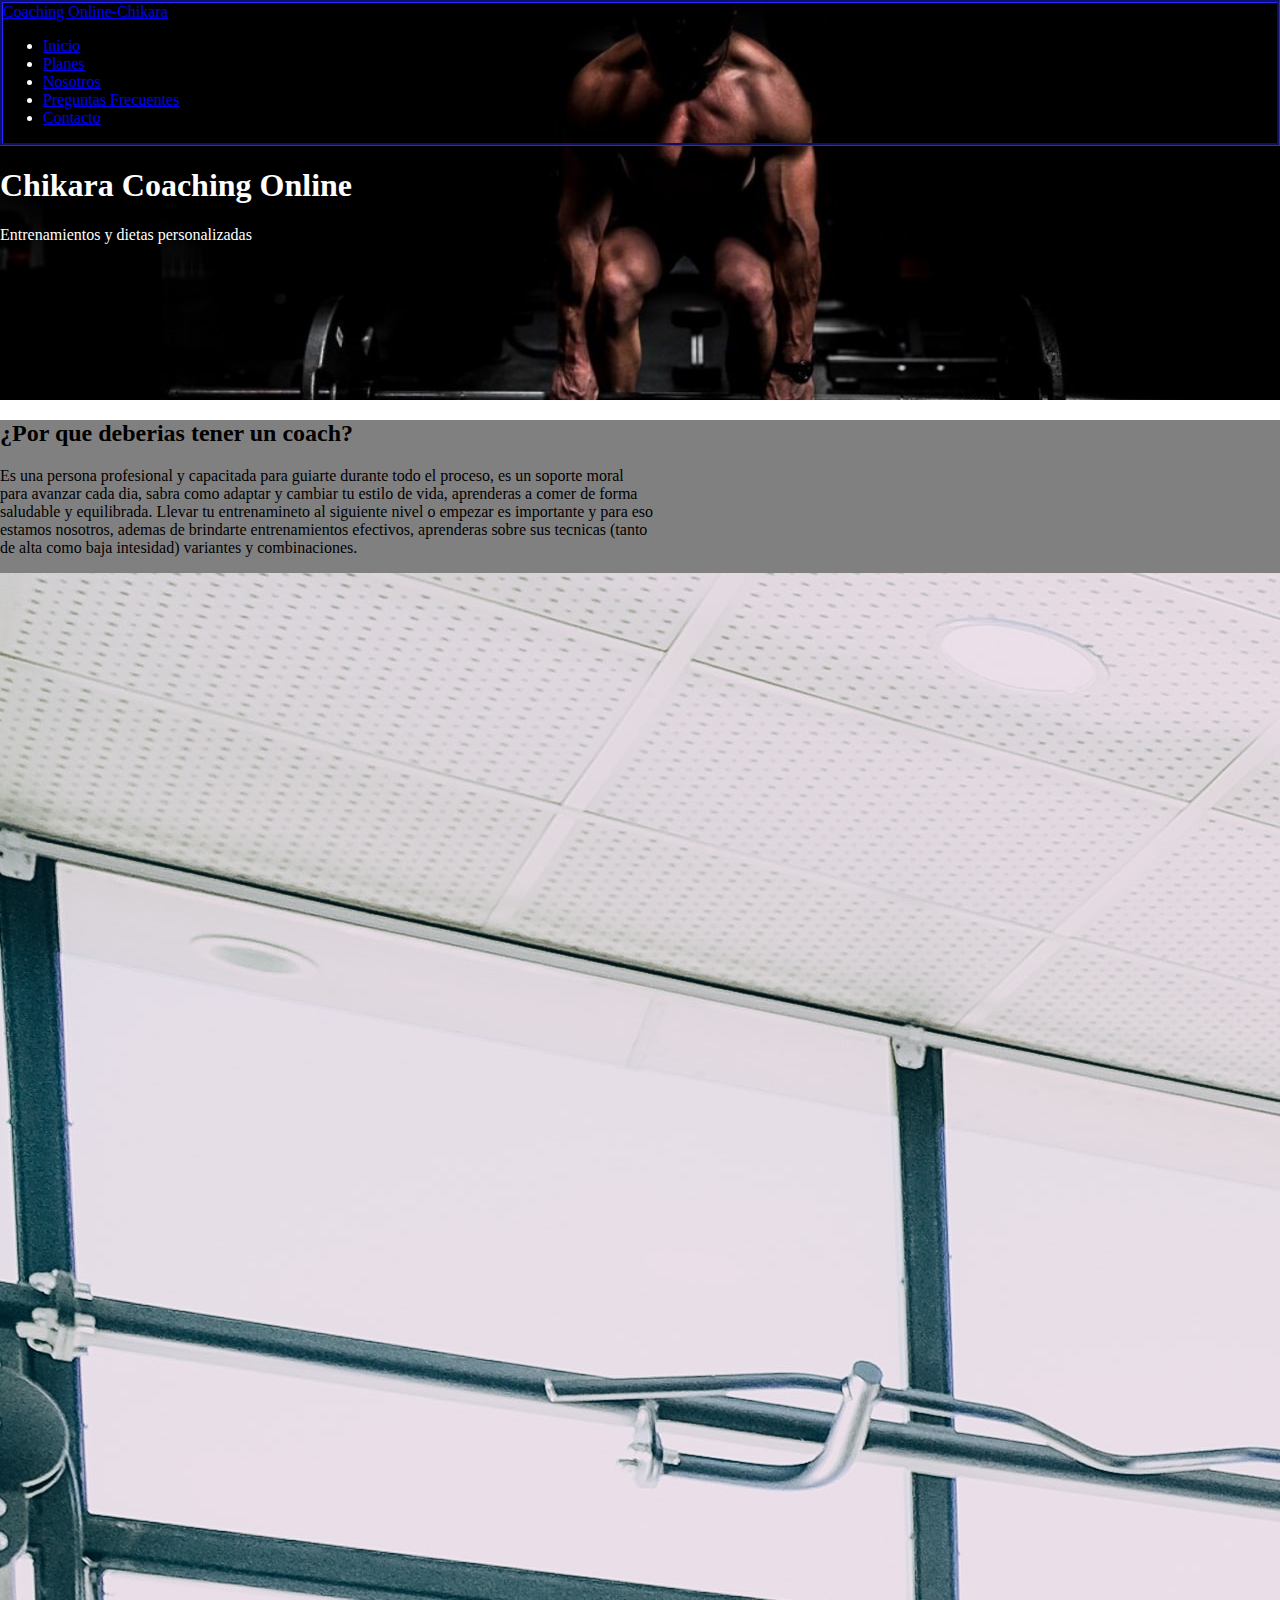
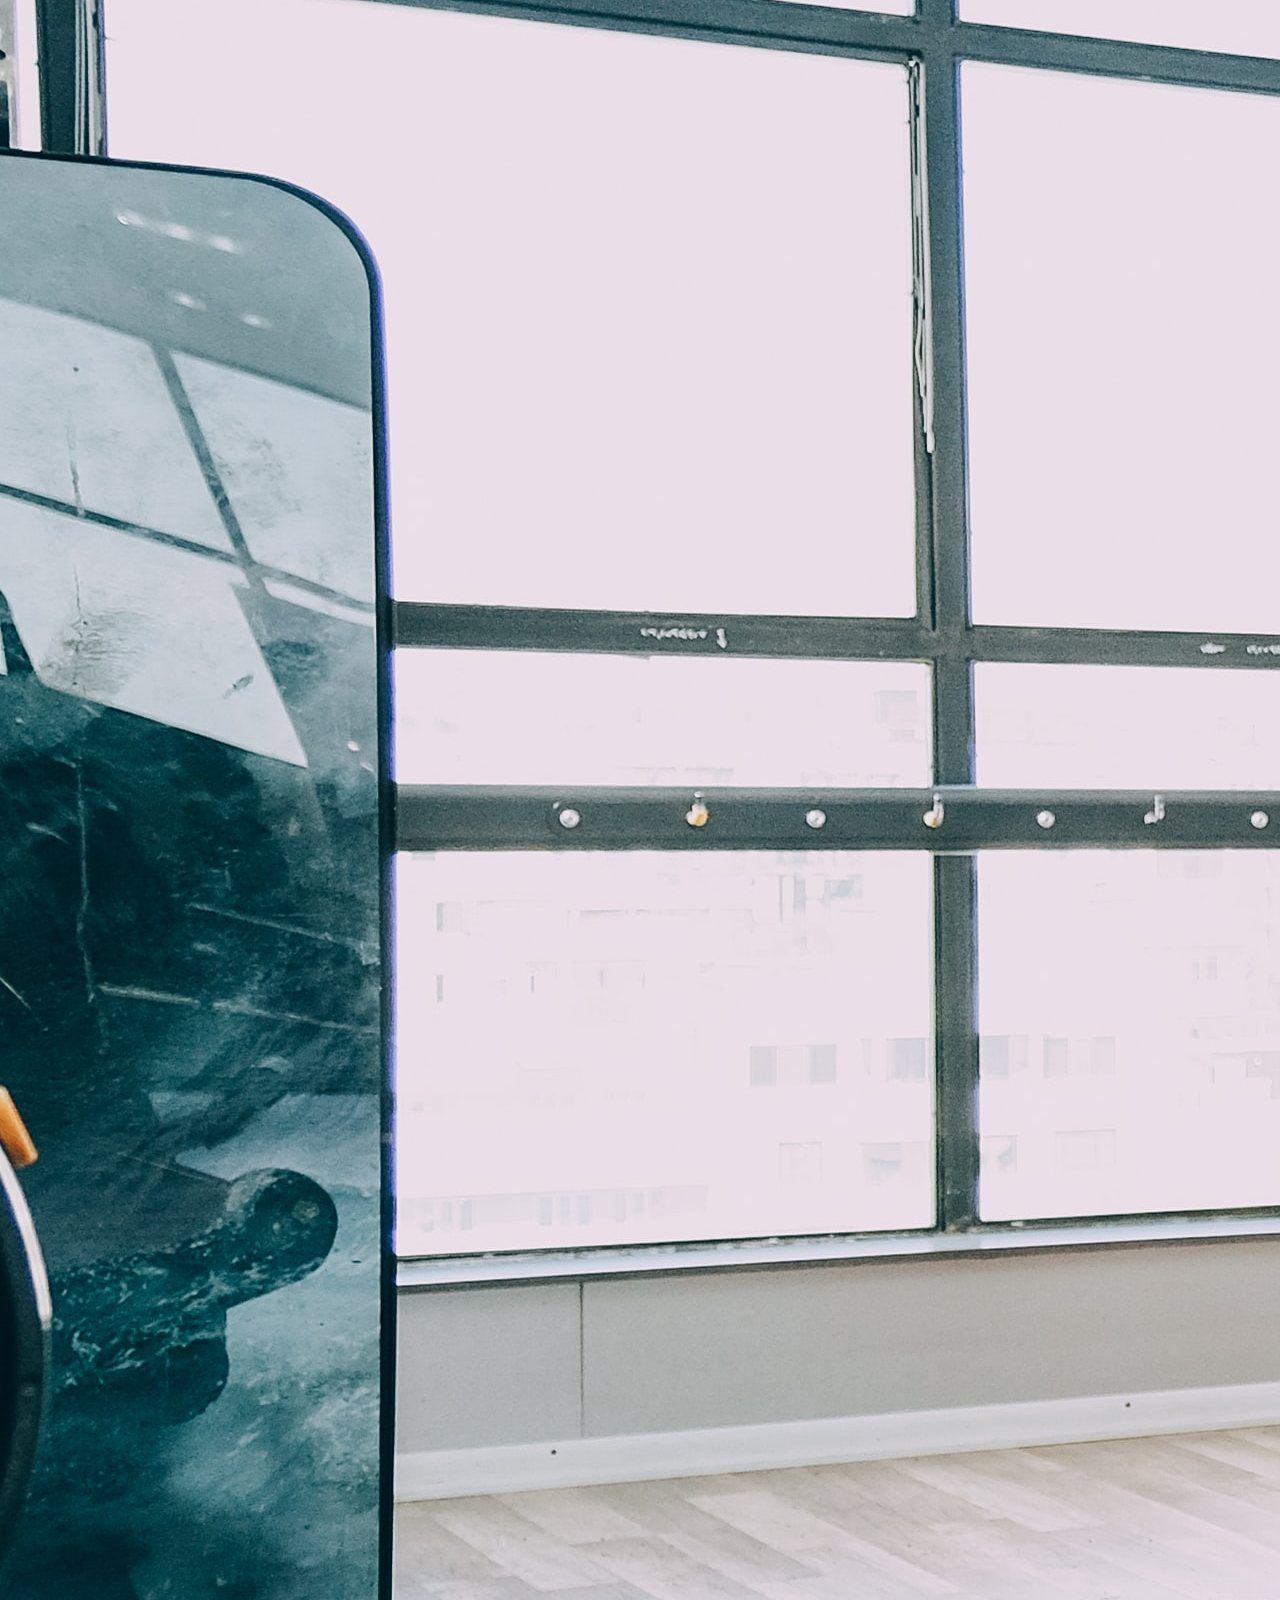
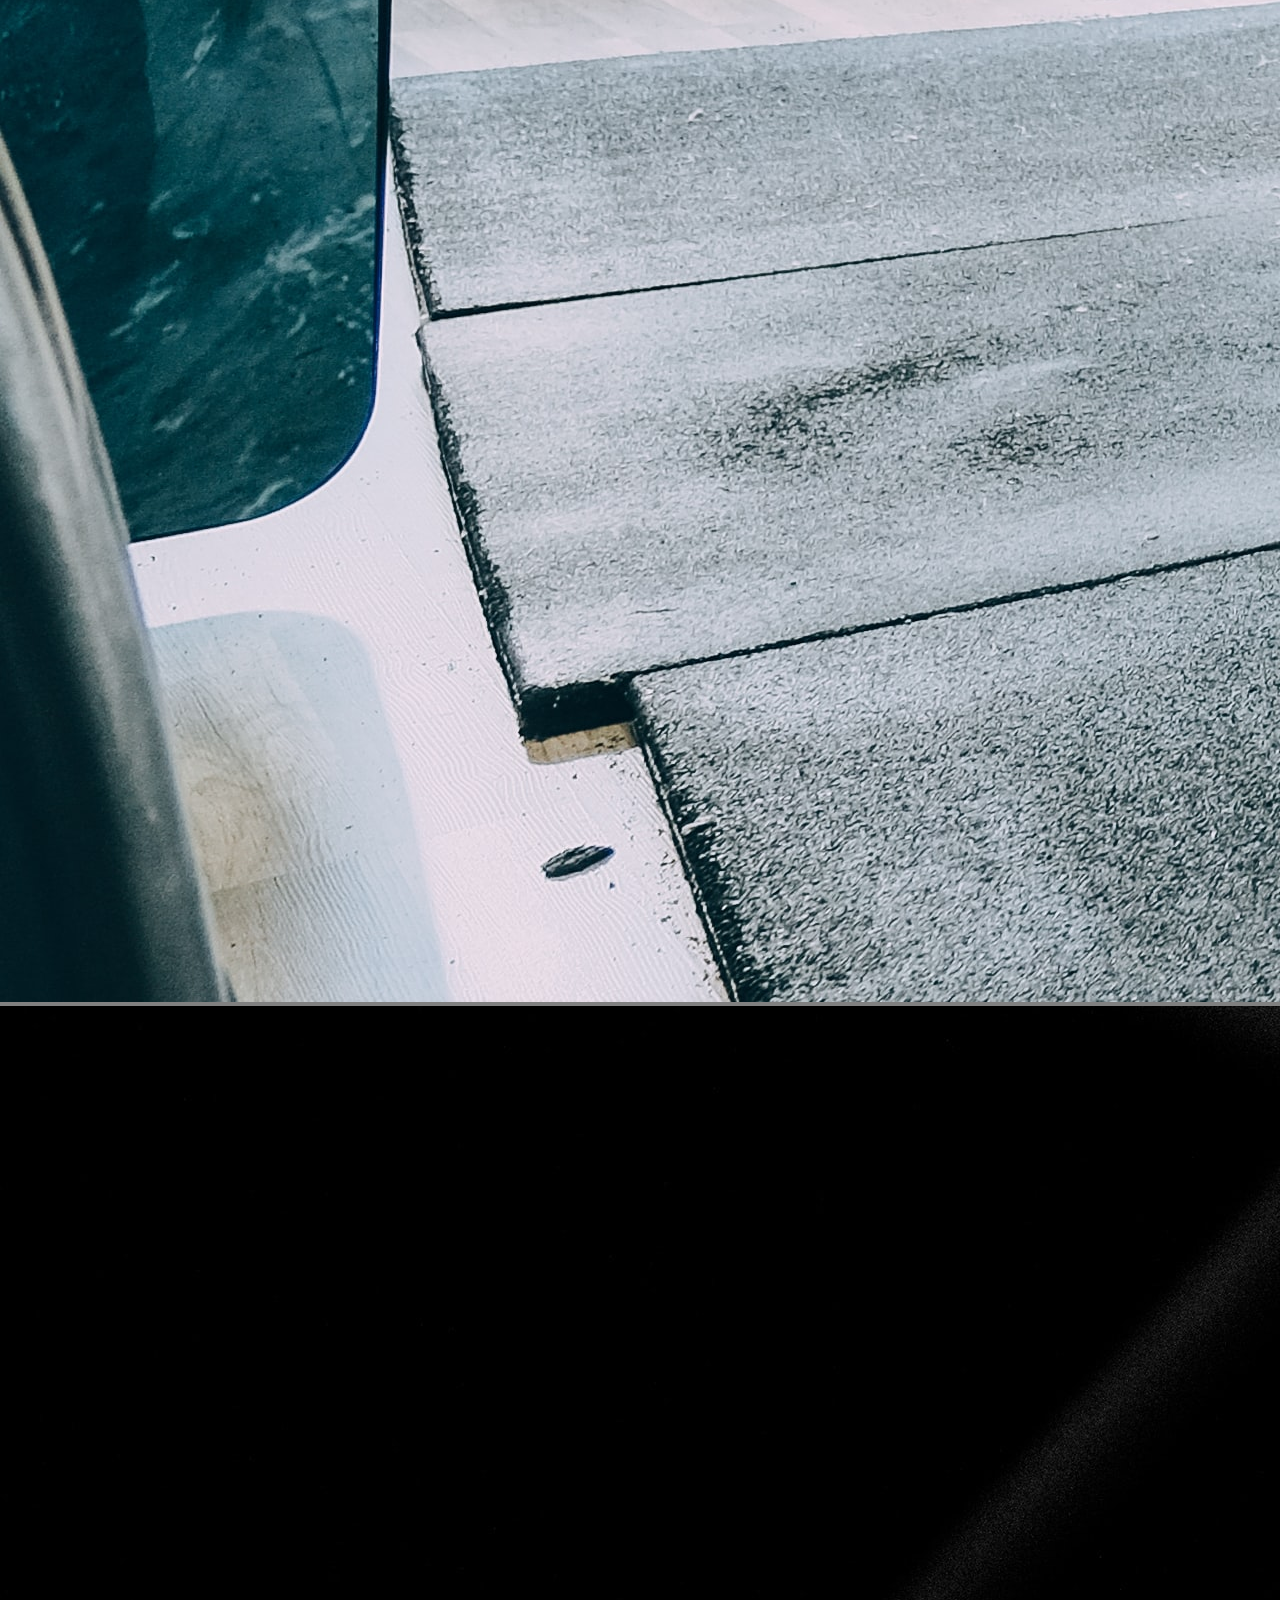
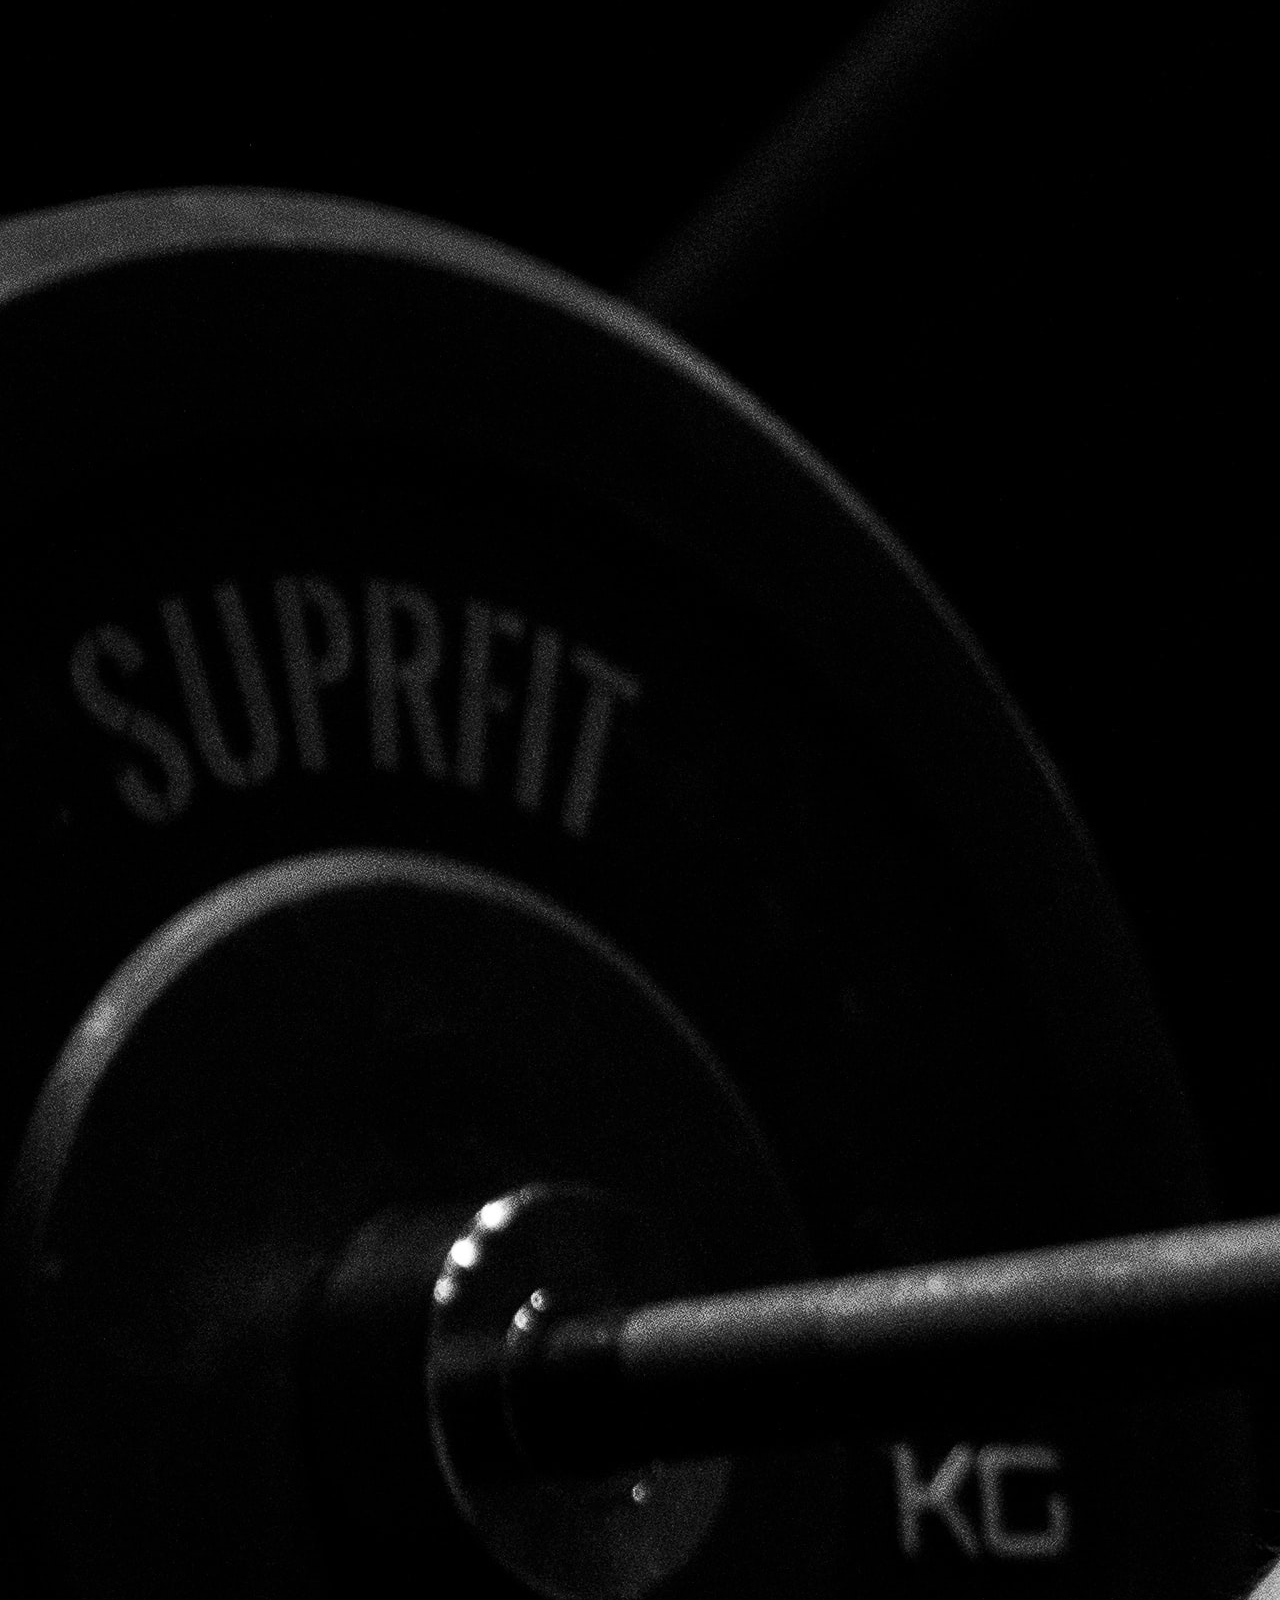
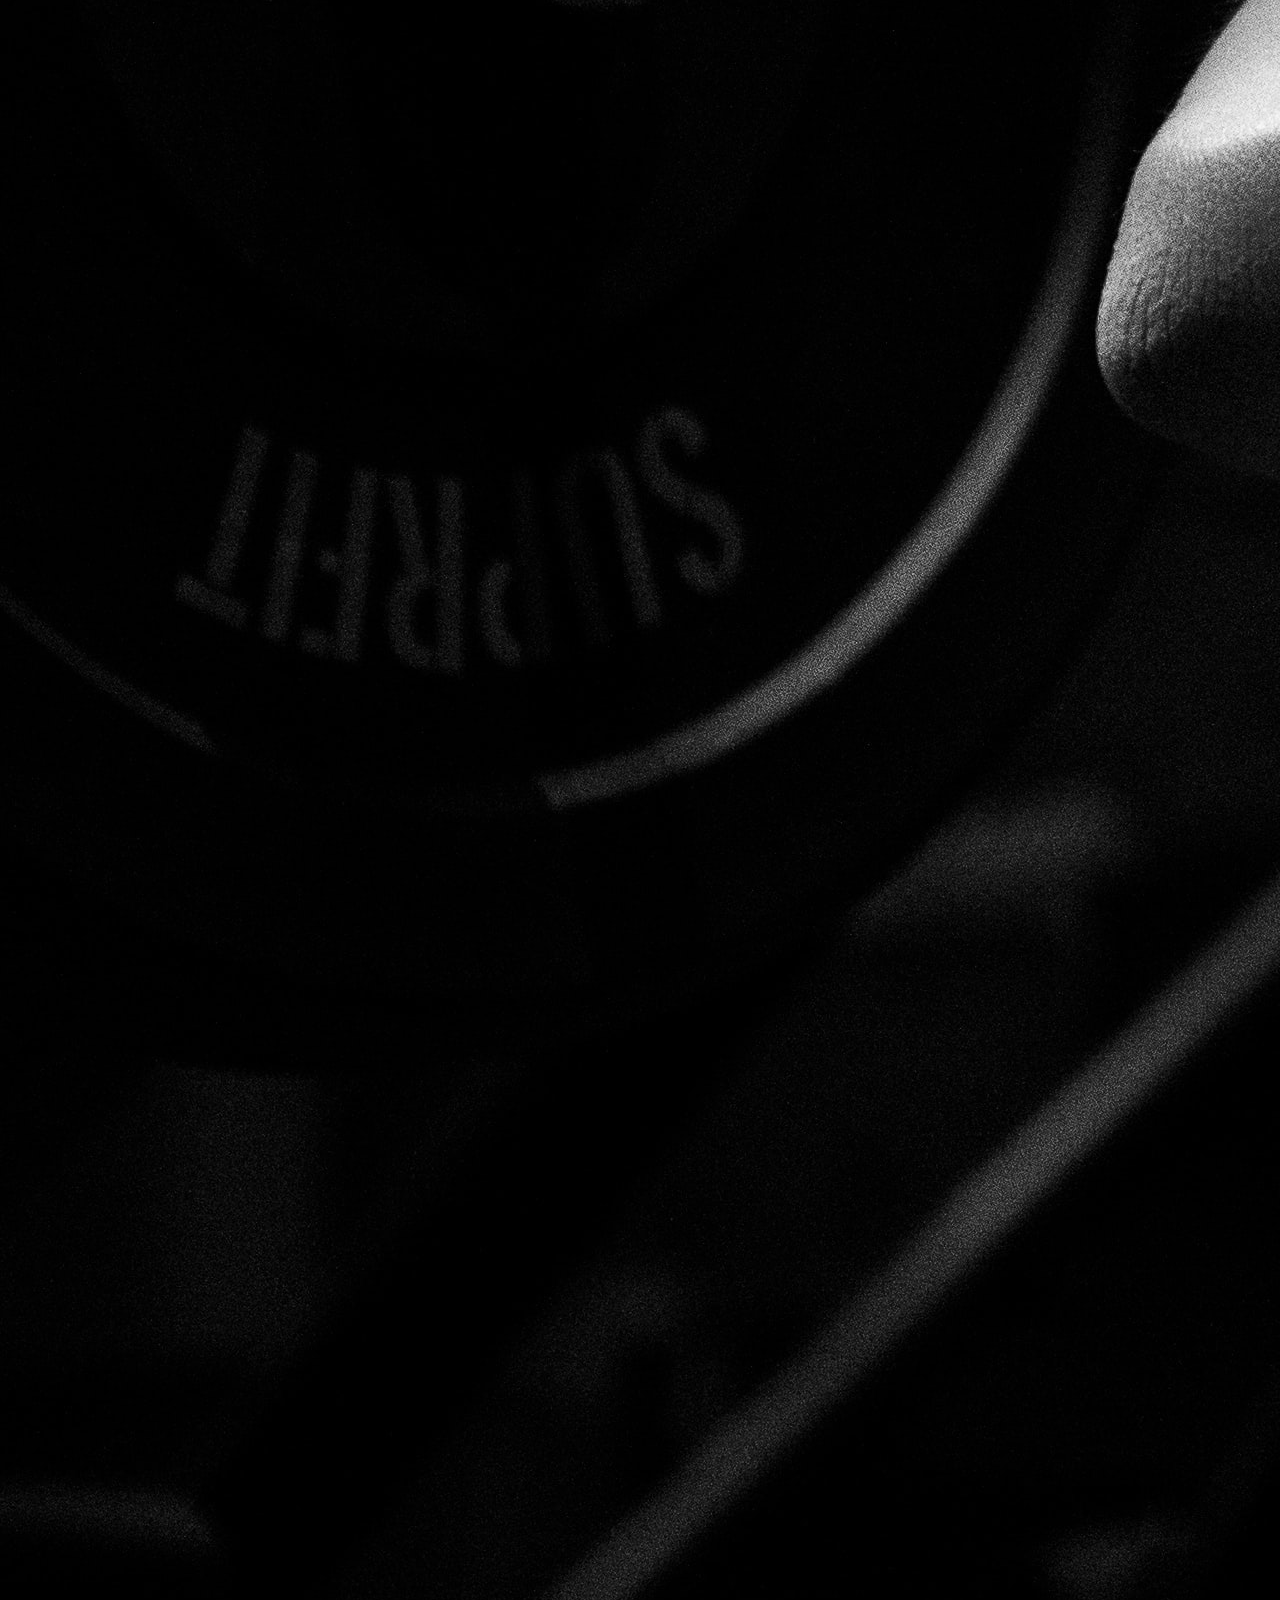
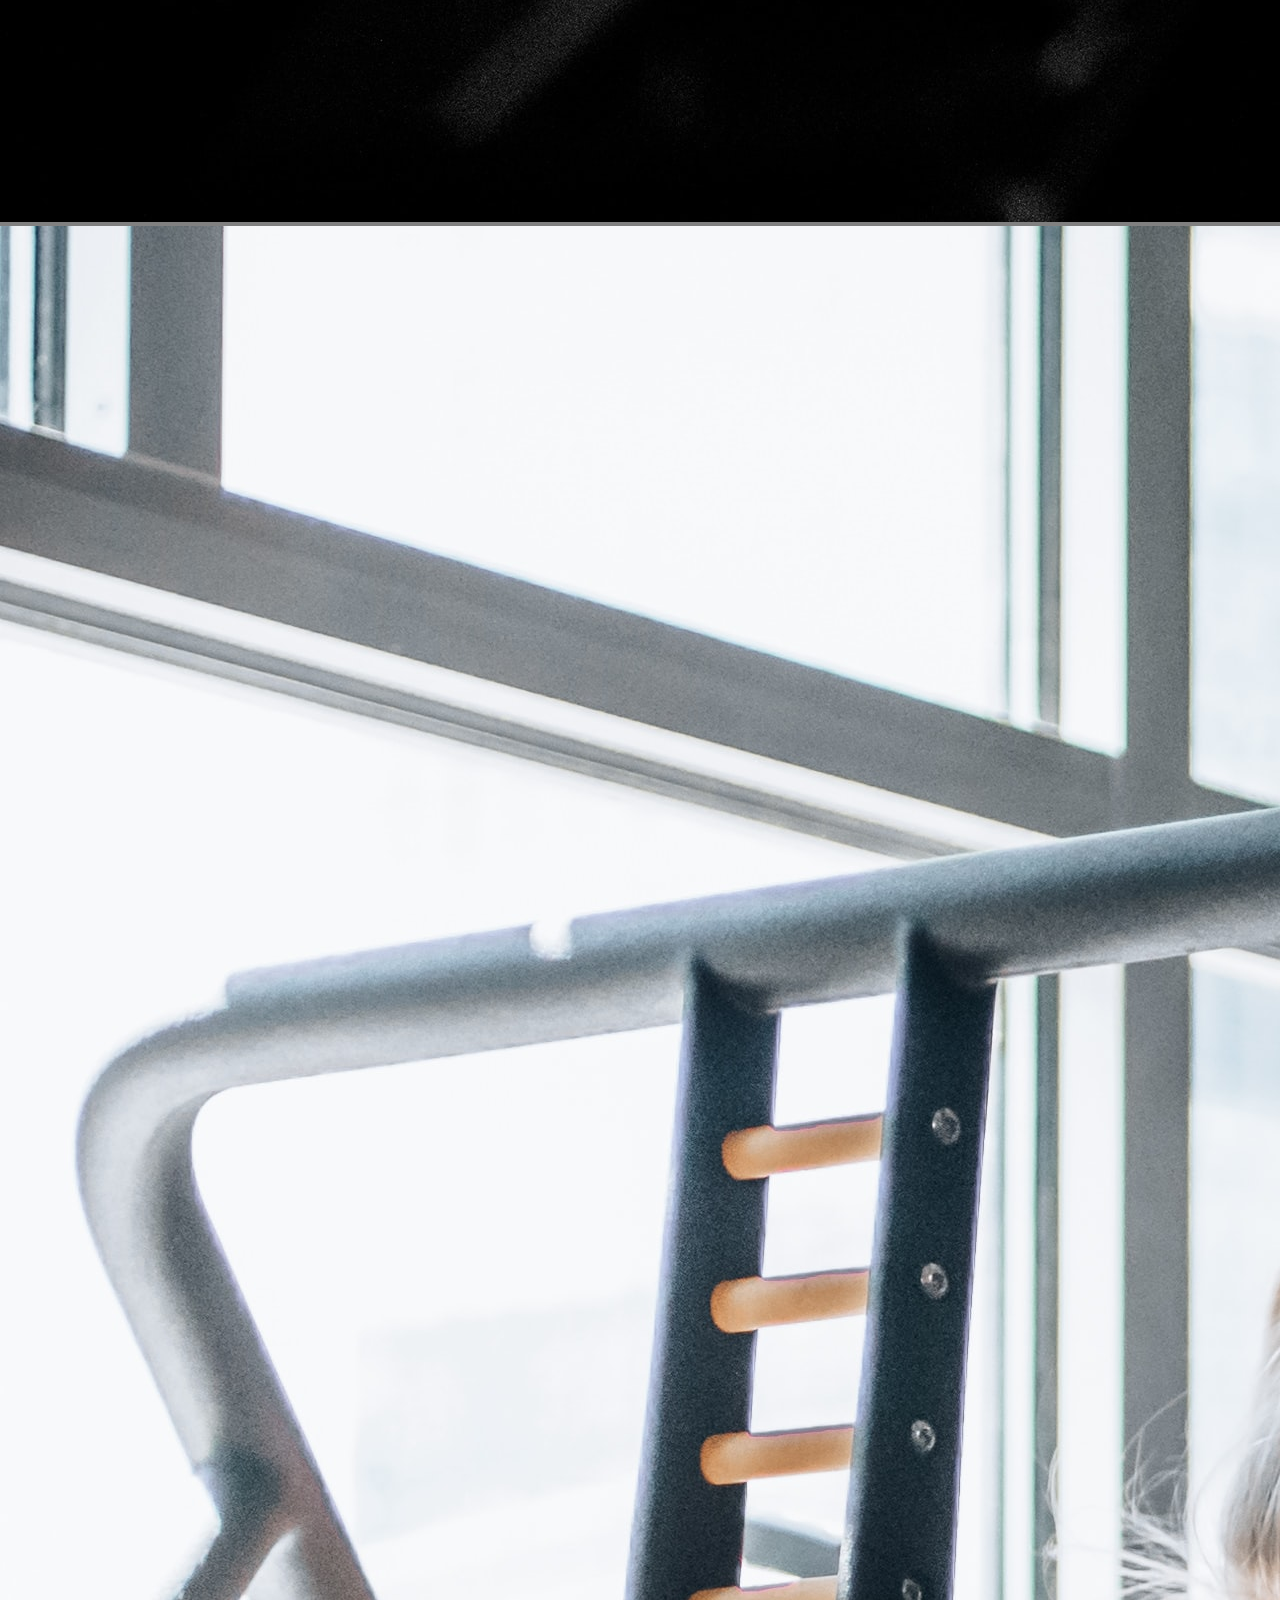
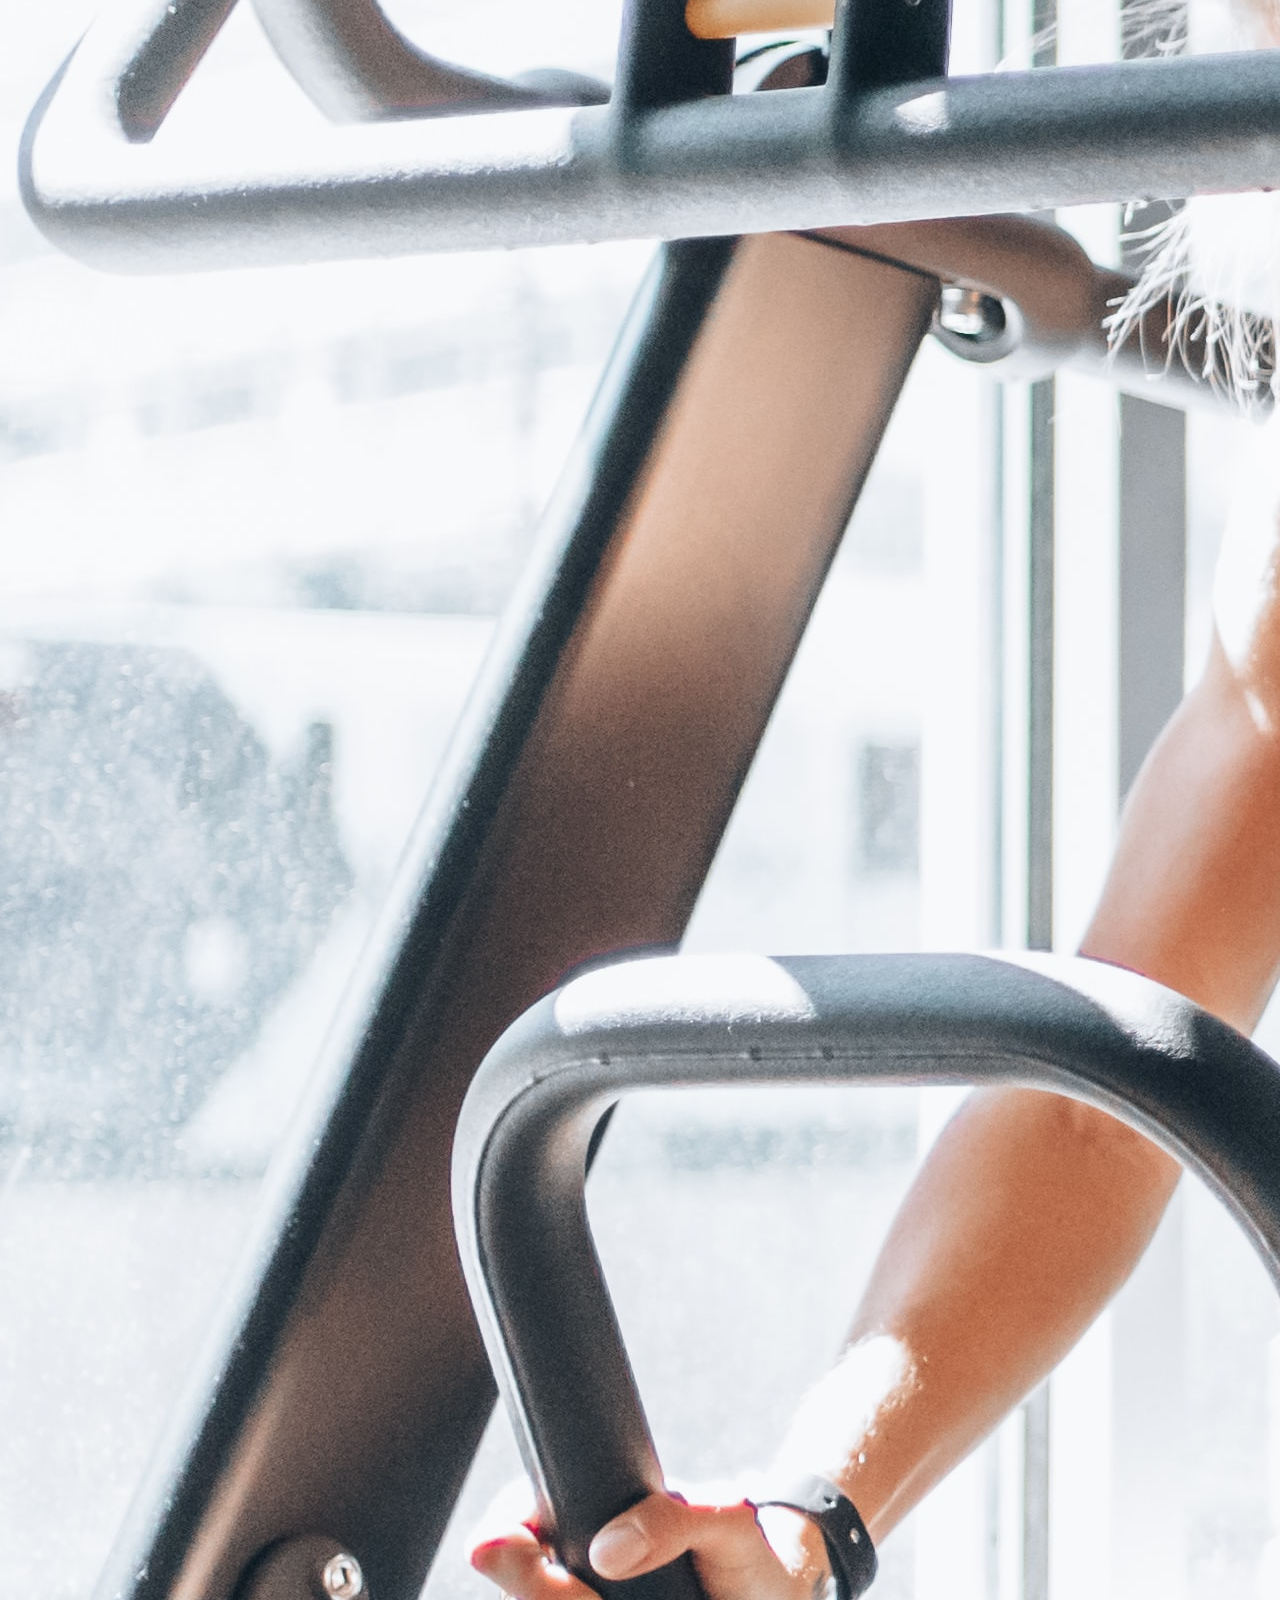
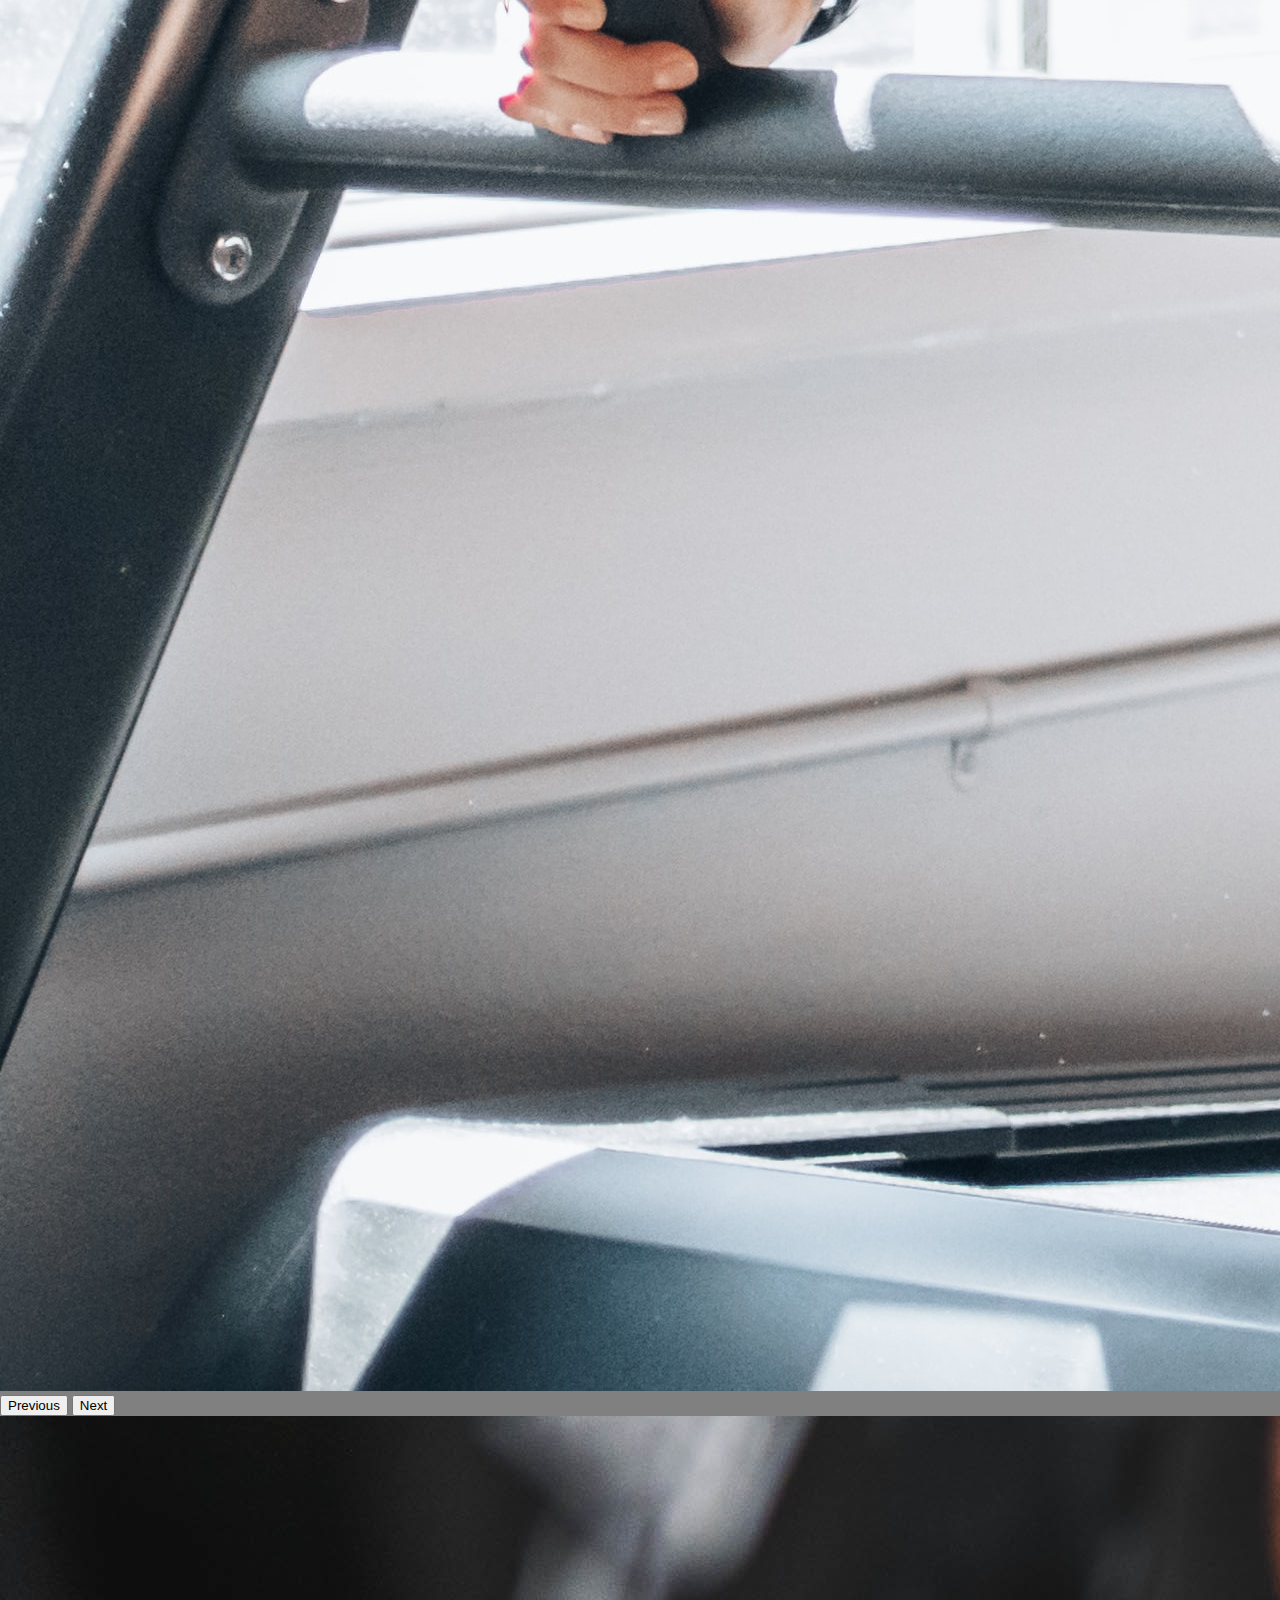
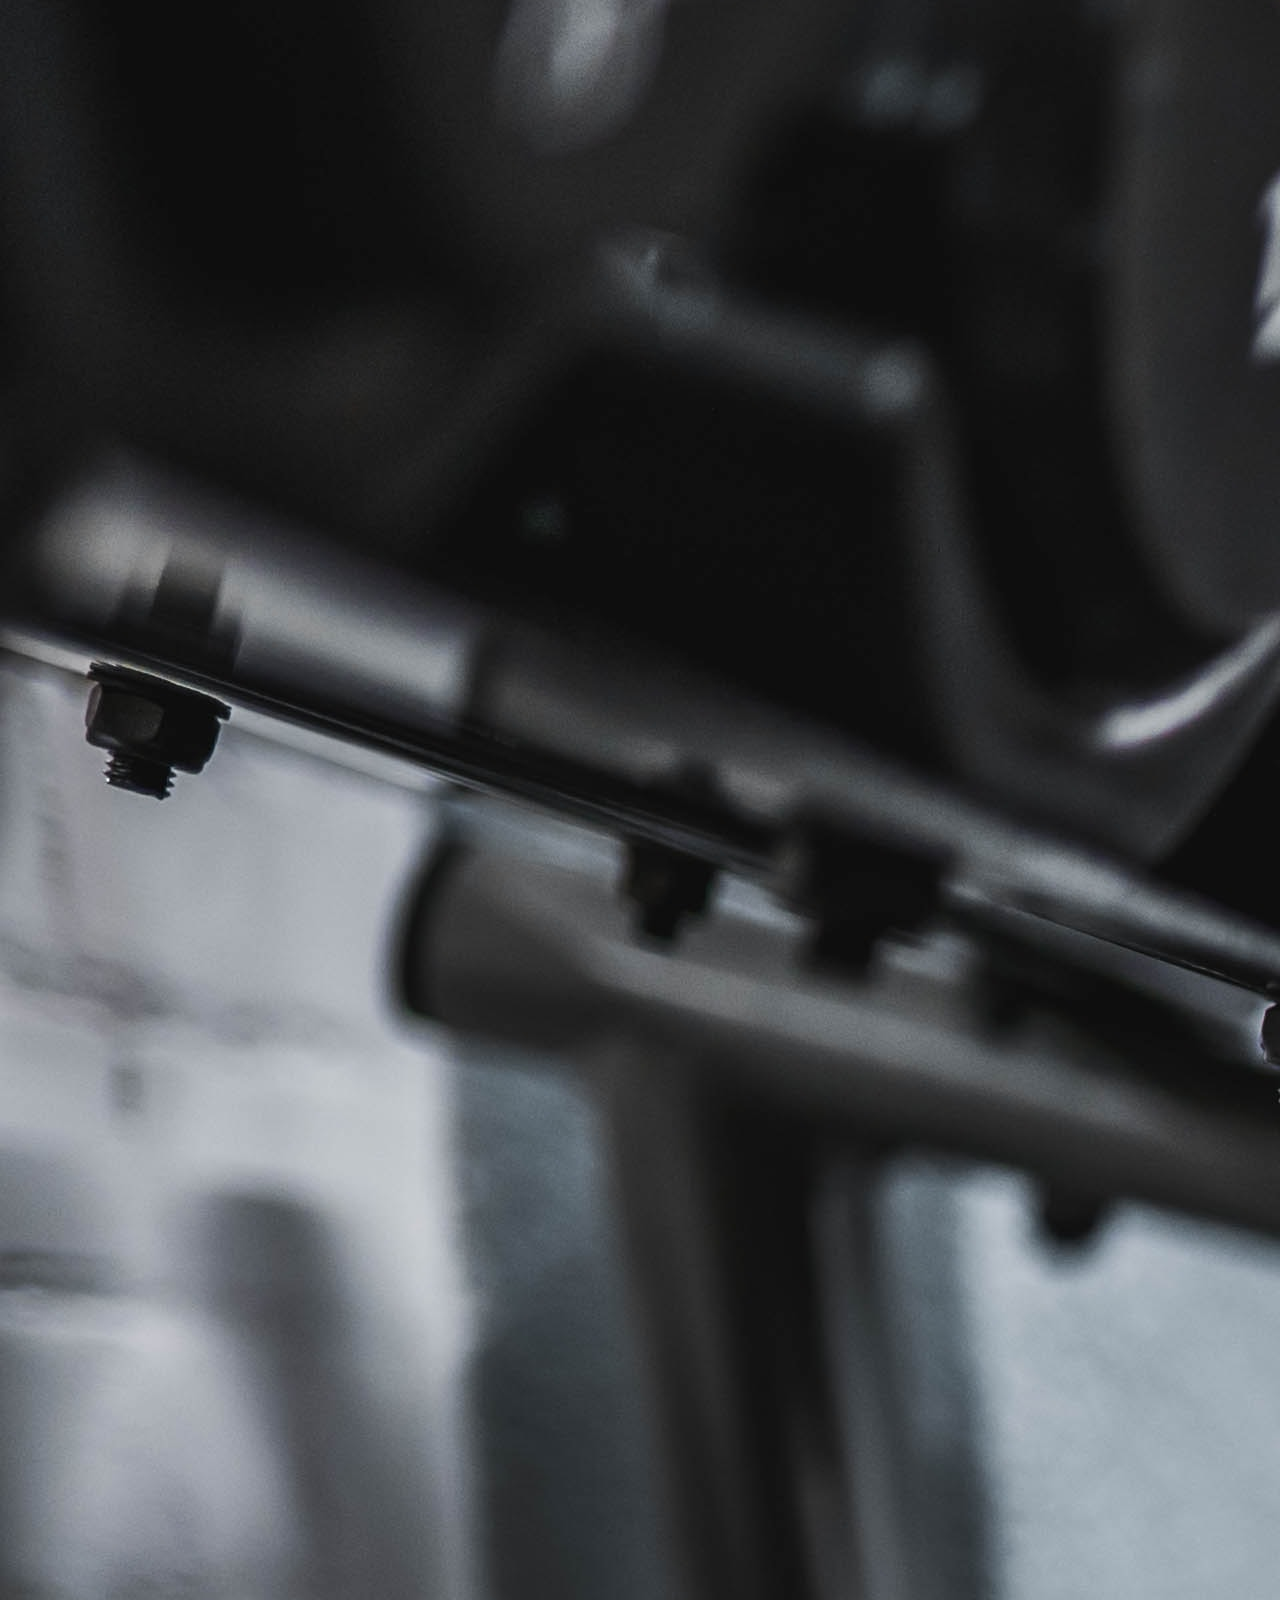
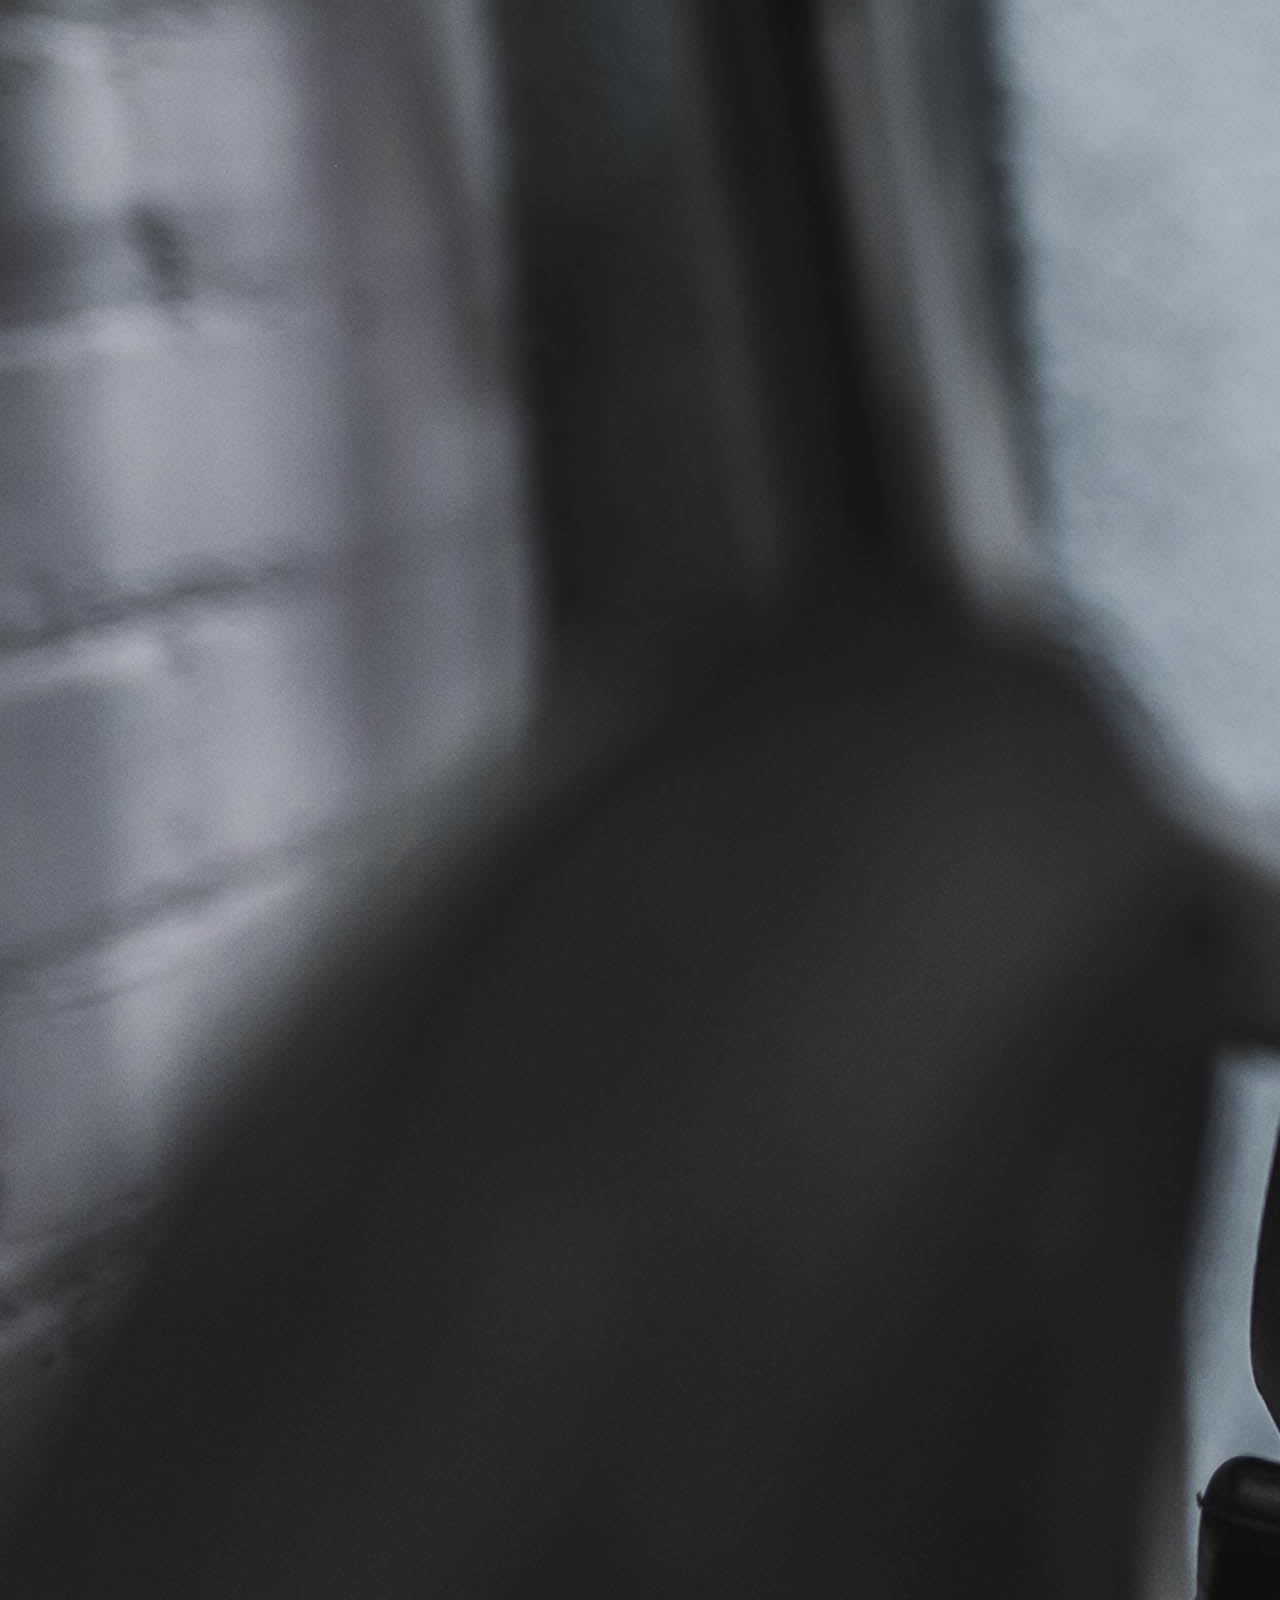
<file: Index.html>
<!DOCTYPE html>
<html lang="en">

<head>
    <meta charset="UTF-8">
    <meta http-equiv="X-UA-Compatible" content="IE=edge">
    <meta name="viewport" content="width=device-width, initial-scale=1.0">
    <title>Chikara-Entrenamineto Online</title>
    <meta name="description"
        content="Sumate a Chikara y alcanza tus objetivos! No esperes mas y empecemos a trabajar juntos para alcanzar tus metas y ese fisico que siempre quisiste.">
    <meta name="keywords" content="entrenamiento personalizado, entrenamiento online, chikara entrenamineto, entrenamiento online argentina, entrenamiento online precio">
    <link href="https://cdn.jsdelivr.net/npm/bootstrap@5.1.3/dist/css/bootstrap.min.css" rel="stylesheet"
        integrity="sha384-1BmE4kWBq78iYhFldvKuhfTAU6auU8tT94WrHftjDbrCEXSU1oBoqyl2QvZ6jIW3" crossorigin="anonymous">
    <link rel="preconnect" href="https://fonts.googleapis.com">
    <link rel="preconnect" href="https://fonts.gstatic.com" crossorigin>
    <link rel="stylesheet" href="https://cdnjs.cloudflare.com/ajax/libs/animate.css/4.1.1/animate.min.css" />

    <link href="https://fonts.googleapis.com/css2?family=Heebo&display=swap" rel="stylesheet">
    <meta name="viewport" content="width=device-width, initial-scale=1.0">
    <link rel="stylesheet" href="https://cdnjs.cloudflare.com/ajax/libs/animate.css/4.1.1/animate.min.css" />
    <link rel="stylesheet" href="CSS/estilos.css">
</head>

<body>
    
        <header id="Inicio" class="header">
            <nav class="navbar navbar-expand-lg navbar-dark bg-dark  animate__animated animate__backInRight principio">
                <a class="navbar-brand" href="index.html">Coaching Online-Chikara</a> <br>
                <ul class="nav">
                    <li class="nav-item">
                        <a class="nav-link active" aria-current="page" href="index.html">Inicio</a>
                    </li>
                    <li class="nav-item">
                        <a class="nav-link" href="planes.html">Planes</a>
                    </li>
                    <li class="nav-item">
                        <a class="nav-link" href="nosotros.html">Nosotros</a>
                    </li>
                    <li class="nav-item">
                        <a class="nav-link" href="preguntas.html">Preguntas Frecuentes</a>
                    </li>
                    <li class="nav-item">
                        <a class="nav-link" href="contacto.html"> Contacto</a>
                    </li>
                </ul>
            </nav>
            <div class=" d-flex justify-content-center align-items-center flex-column">
                <h1>
                    Chikara Coaching Online
                </h1>
                <p>
                    Entrenamientos y dietas personalizadas
                </p>
            </div>


        </header>
<main class="main_index">

        <article>


            <div class="d-flex  justify-content-center flex-column align-items-center p-2">
                <div>
                    <h2> ¿Por que deberias tener un coach?</h2>
                </div>

                <div>
                    <p>
                        Es una persona profesional y capacitada para guiarte durante todo el proceso, es un soporte
                        moral<br> para avanzar cada dia,
                        sabra como adaptar y cambiar tu estilo de vida, aprenderas a comer de forma<br> saludable y
                        equilibrada.
                        Llevar tu entrenamineto al siguiente nivel o empezar es importante y para eso <br>estamos
                        nosotros,
                        ademas
                        de brindarte entrenamientos efectivos, aprenderas sobre sus tecnicas (tanto<br> de alta como
                        baja
                        intesidad)
                        variantes y combinaciones.
                    </p>
                </div>
            </div>


            <div id="carouselExampleControls" class="carousel slide" data-bs-ride="carousel">
                <div class="carousel-inner">
                    <div class="carousel-item active">
                        <img src="imagenes/slide1.jpg" class="d-block w-100" alt="...">
                    </div>
                    <div class="carousel-item">
                        <img src="imagenes/slide2.jpg" class="d-block w-100" alt="...">
                    </div>
                    <div class="carousel-item">
                        <img src="imagenes/slide3.jpg" class="d-block w-100" alt="...">
                    </div>
                </div>
                <button class="carousel-control-prev" type="button" data-bs-target="#carouselExampleControls"
                    data-bs-slide="prev">
                    <span class="carousel-control-prev-icon" aria-hidden="true"></span>
                    <span class="visually-hidden">Previous</span>
                </button>
                <button class="carousel-control-next" type="button" data-bs-target="#carouselExampleControls"
                    data-bs-slide="next">
                    <span class="carousel-control-next-icon" aria-hidden="true"></span>
                    <span class="visually-hidden">Next</span>
                </button>
            </div>


            <div class="container mt-5 mb-5">
                <div class="row justify-content-center">
                    <div class="col-12 col-sm-6 col-md-4 col-lg-3 mt-2">

                        <div class="card">
                            <img src="imagenes/trabajo.jpg" class="card-img-top" alt="mano agarrando una mancuerna">
                            <div class="card-body">
                                <h5 class="card-title">¿Como trabajamos?</h5>
                                <p class="card-text">Trabajamos de forma online manteniendo el contacto via WhatsApp
                                    con
                                    nuestros asesorados.
                                    Te enviamos el plan elegido totalmente personalizado y acorde a los objetivos
                                    tuyos.<br> Comencemos a trabajar juntos!!

                                </p>
                                <a href="planes.html" class="btn btn-primary">Solicitar plan</a>
                            </div>
                        </div>
                    </div>
                    <div class="col-12 col-sm-6 col-md-4 col-lg-3 mt-2">
                        <div class="card">
                            <img src="imagenes/entrenamineto.jpg" class="card-img-top" alt="Hombre haciendo ejercicio">
                            <div class="card-body">
                                <h5 class="card-title">Entrenamiento</h5>
                                <p class="card-text"> La rutina estará orientada en base a tus objetivos y acorde al
                                    nivel en el que estes.
                                    Juntos trabajaremos para alcanzar tu mejor forma.
                                </p>

                            </div>
                        </div>
                    </div>
                    <div class="col-12 col-sm-6 col-md-4 col-lg-3 mt-2">
                        <div class="card">
                            <img src="imagenes/alimentaicon.jpg" class="card-img-top" alt="mujer haciedno ejercicio">
                            <div class="card-body">
                                <h5 class="card-title">Alimentacion</h5>
                                <p class="card-text">La alimentacion es un pilar principal a la hora de la actividad
                                    fisica, es por eso que una dieta acorde al entrenamiento es indispensable. <br>
                                    Brindamos dietas 100% personalizadas a cada uno y adaptada a tu estilo de vida.
                                </p>

                            </div>
                        </div>
                    </div>

                </div>
            </div>


        </article>
</main>

        <footer class="footer-index">
            <div class="container animate__animated animate__bounceInLeft">
                <footer class="d-flex flex-wrap justify-content-between align-items-center py-3 my-4 border-top">
                    <div class="col-md-4 justify-content-end">
                        <h3>Seguinos en:</h3>
                        <p>instagram: @Chikara_Training</p>
                        <p class="col-md-4 mb-0 text-muted bg-dark">&copy; 2021 Tiago Fernandez</p>
                    </div>

                    <a href="/"
                        class="col-md-4 d-flex align-items-center justify-content-center mb-3 mb-md-0 me-md-auto link-dark text-decoration-none">
                        <svg class="bi me-2" width="40" height="32">
                            <use xlink:href="#bootstrap" />
                        </svg>
                    </a>

                    <ul class="nav col-md-4 justify-content-end bg-dark ">
                        <li class="nav-item"><a href="index.html" class="nav-link px-2 text-muted">Inicio</a></li>
                        <li class="nav-item"><a href="planes.html" class="nav-link px-2 text-muted">Planes</a></li>
                        <li class="nav-item"><a href="nosotros.html" class="nav-link px-2 text-muted">Nosotros</a></li>
                        <li class="nav-item"><a href="preguntas.html" class="nav-link px-2 text-muted">Preguntas
                                Frec.</a></li>
                        <li class="nav-item"><a href="contacto.html" class="nav-link px-2 text-muted">Contacto</a></li>

                    </ul>

                </footer>
            </div>
        </footer>
    
    <script src="https://cdn.jsdelivr.net/npm/bootstrap@5.1.3/dist/js/bootstrap.bundle.min.js"
        integrity="sha384-ka7Sk0Gln4gmtz2MlQnikT1wXgYsOg+OMhuP+IlRH9sENBO0LRn5q+8nbTov4+1p"
        crossorigin="anonymous"></script>
</body>

</html>
</file>
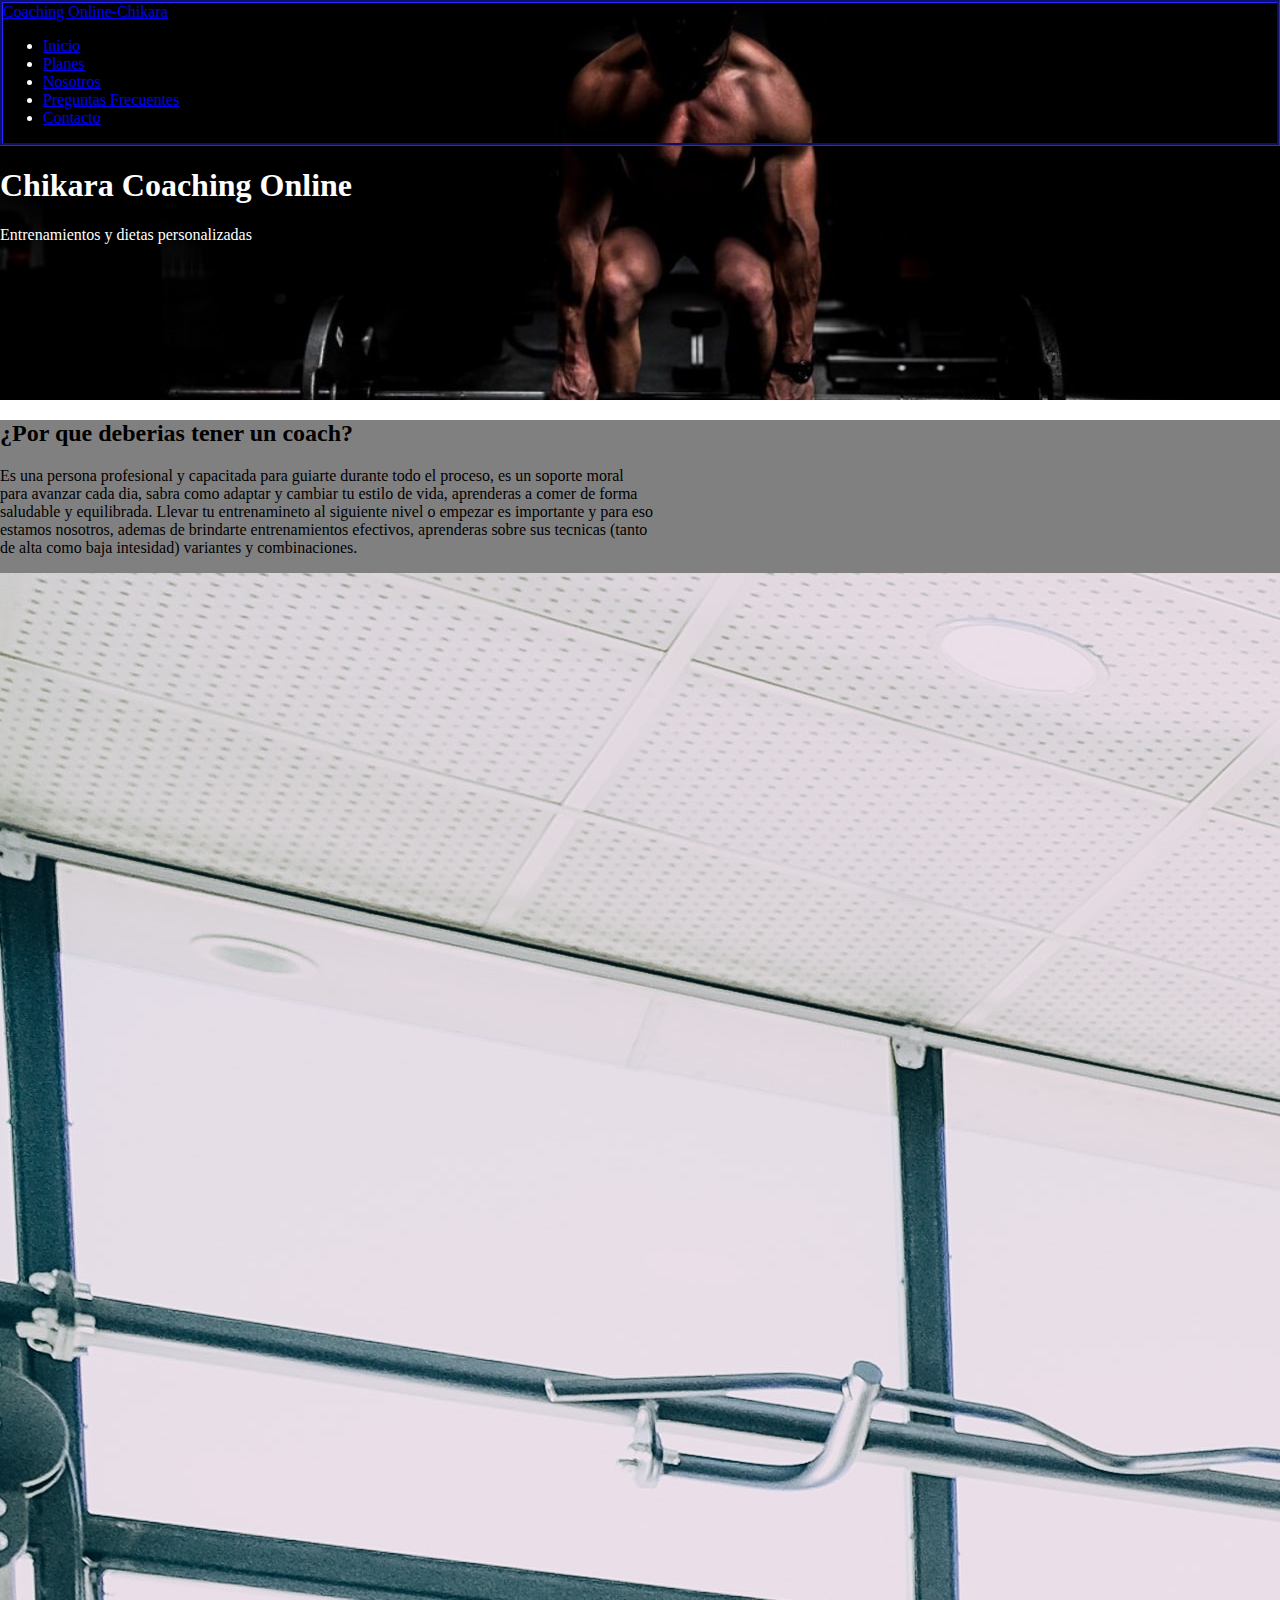
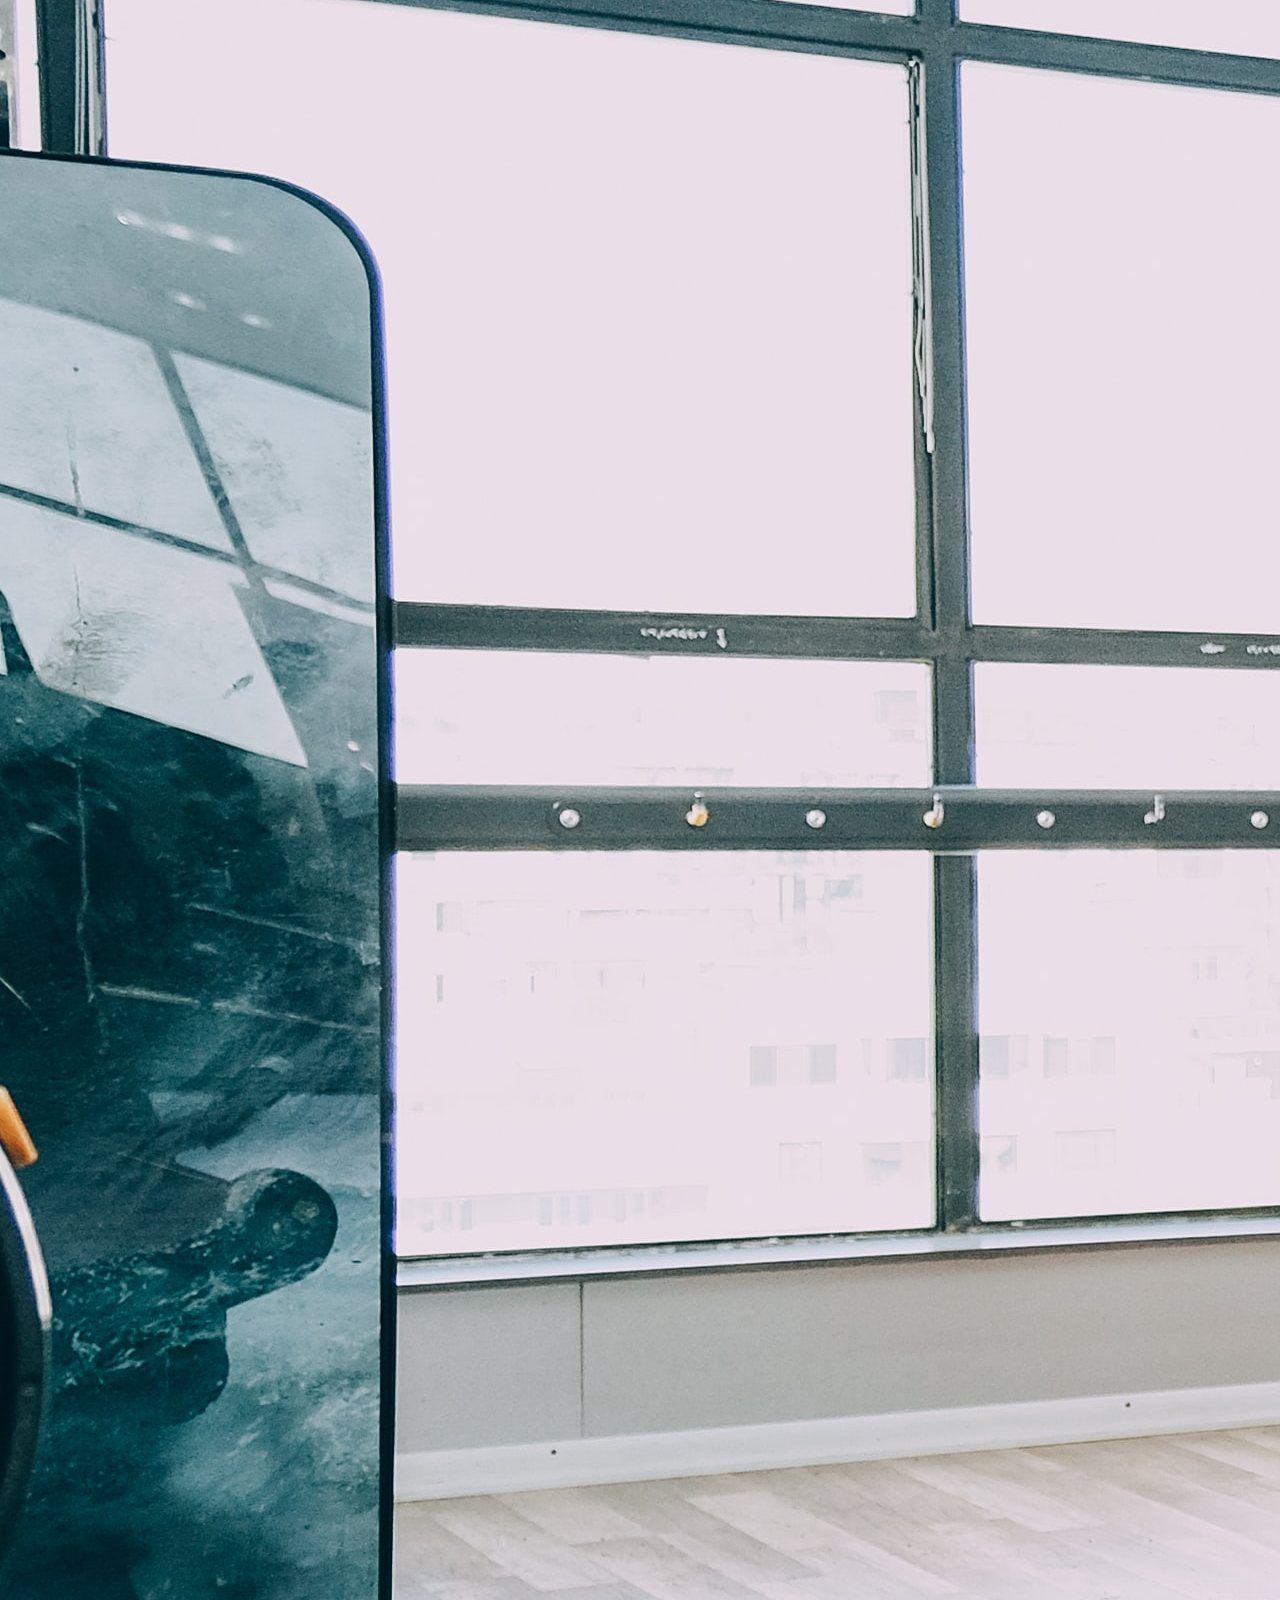
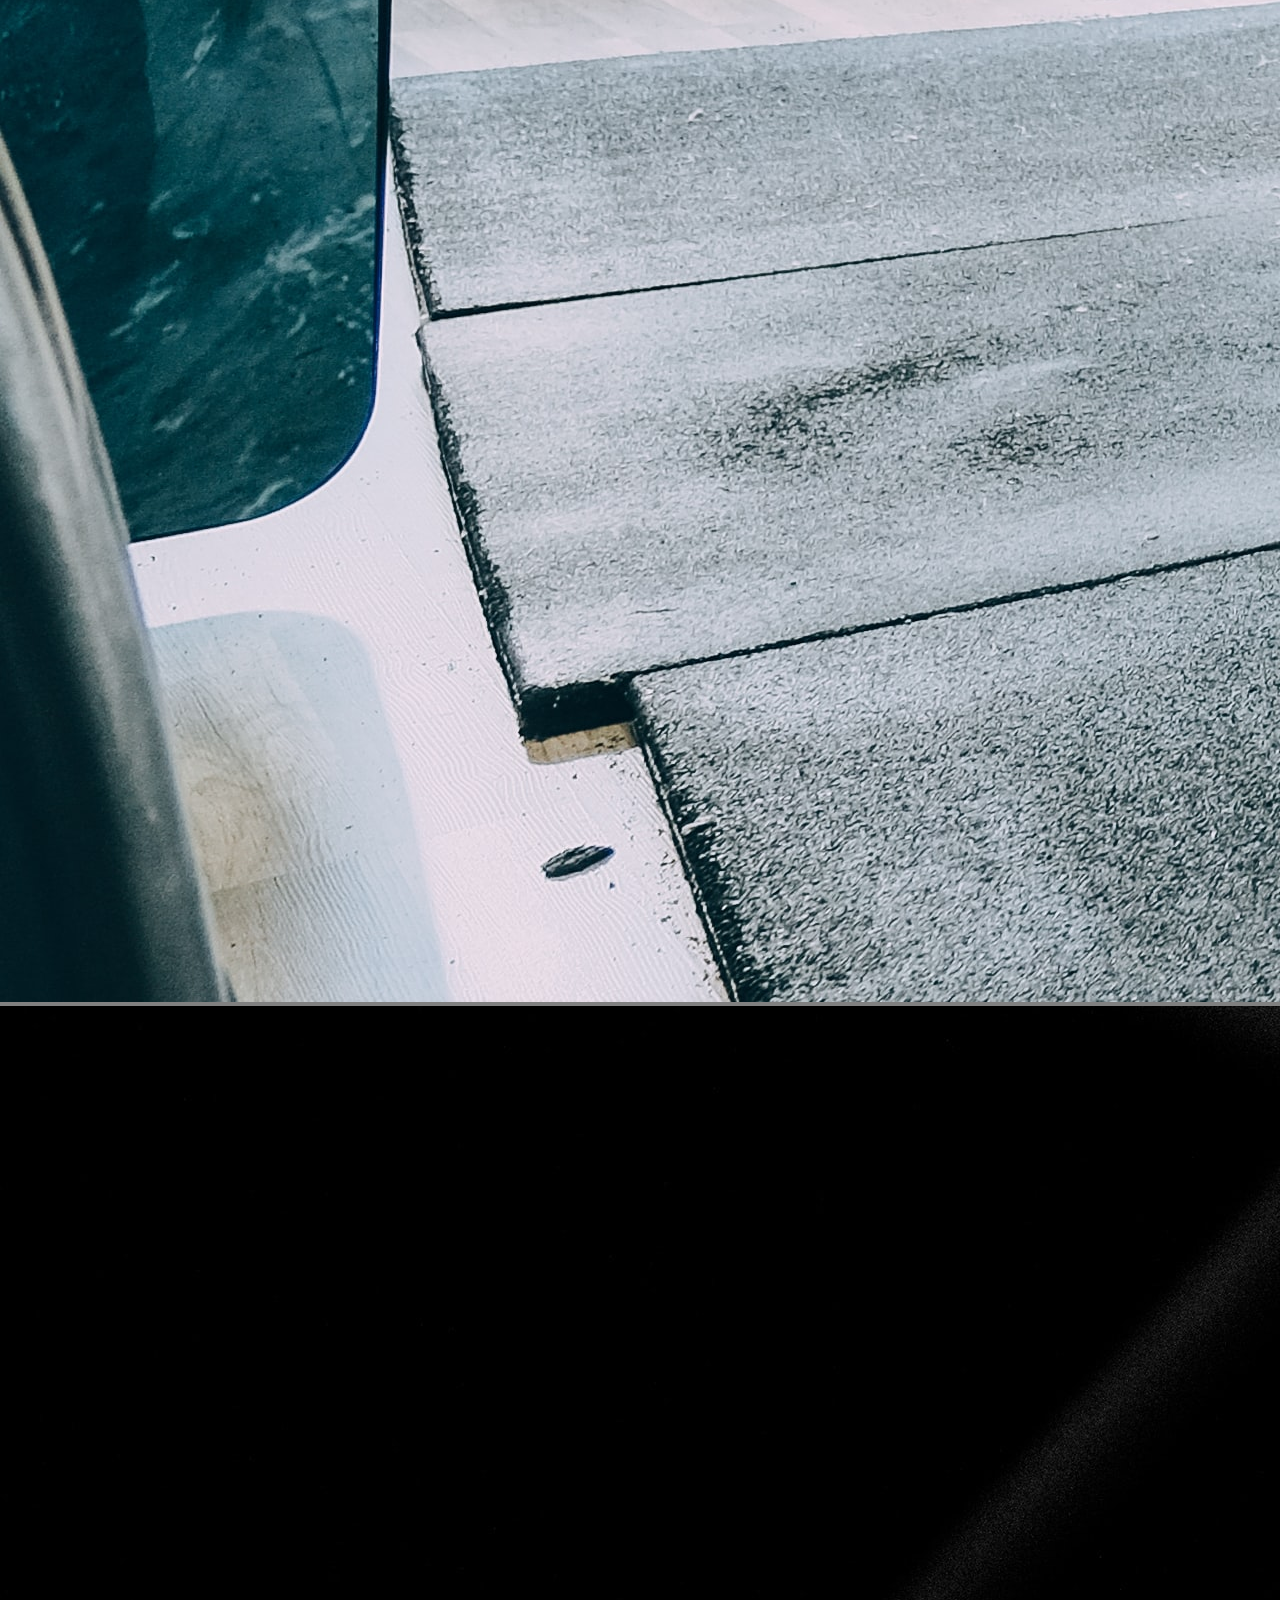
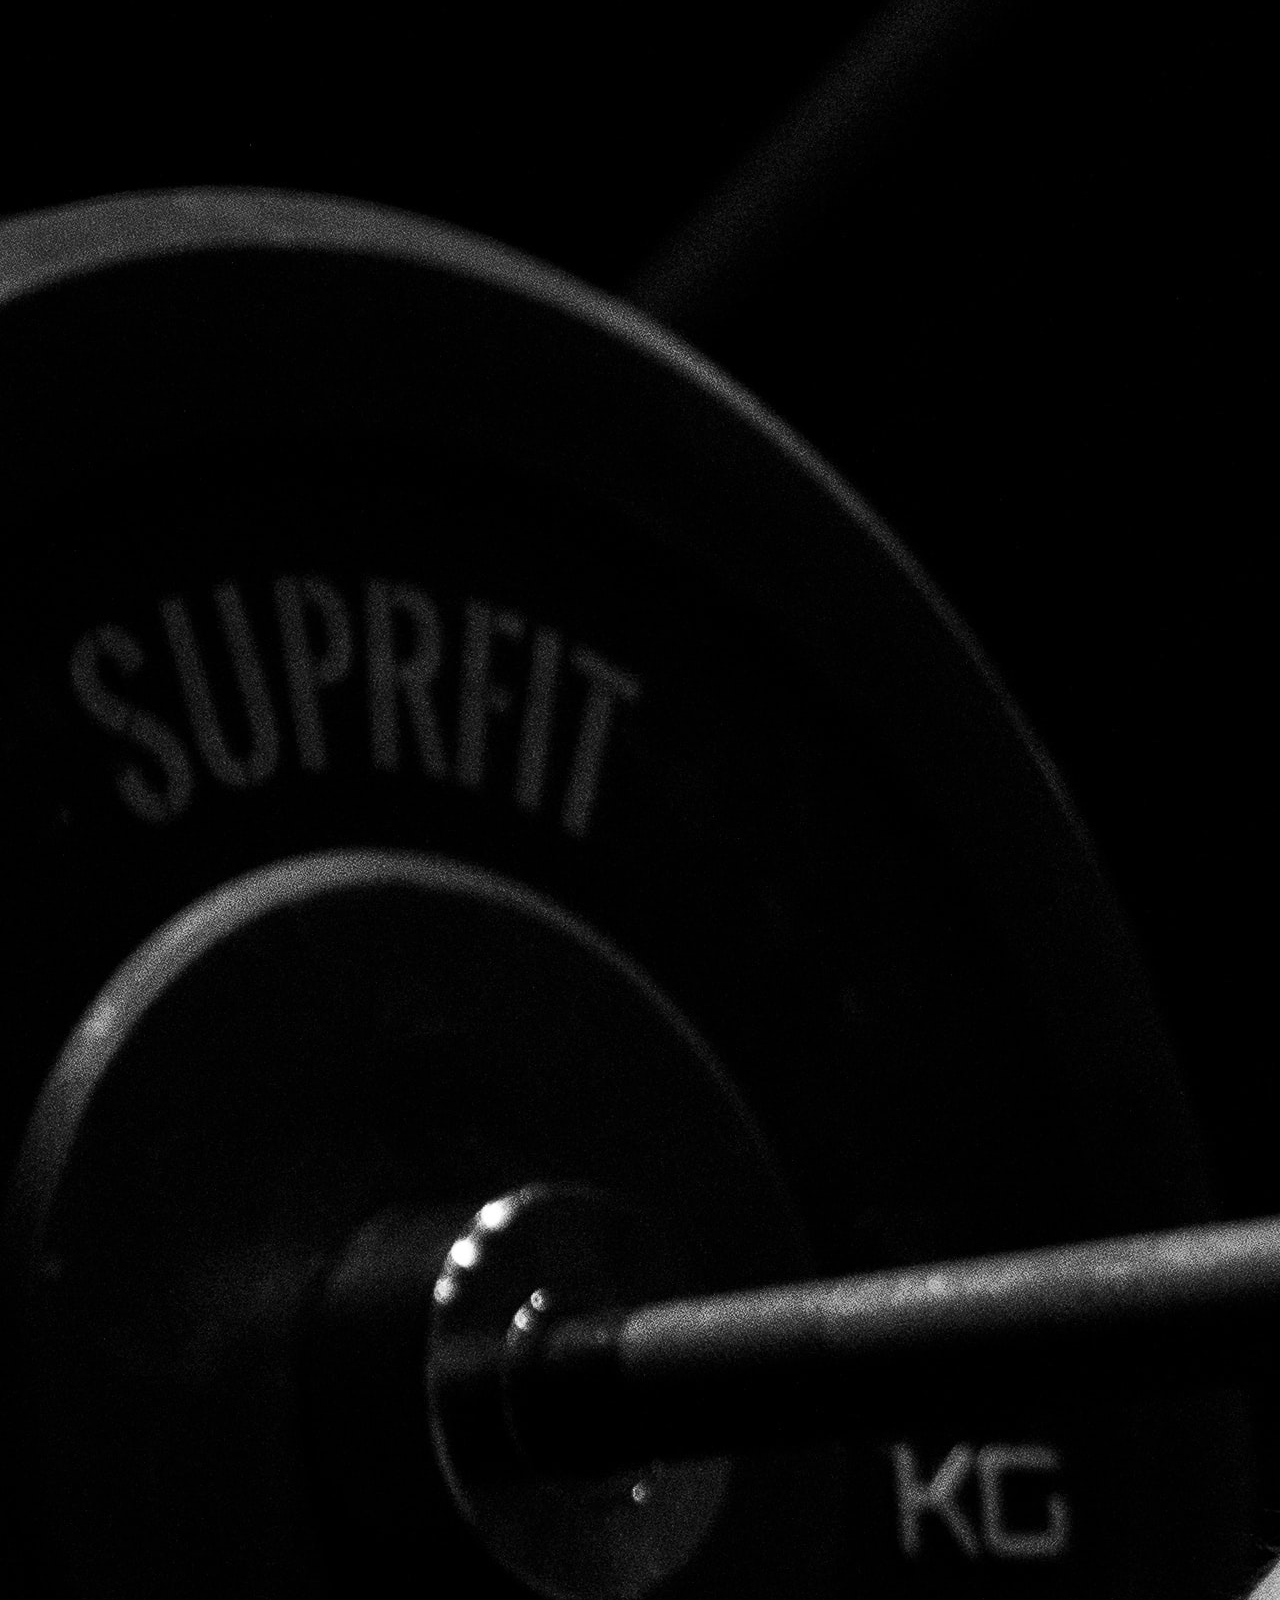
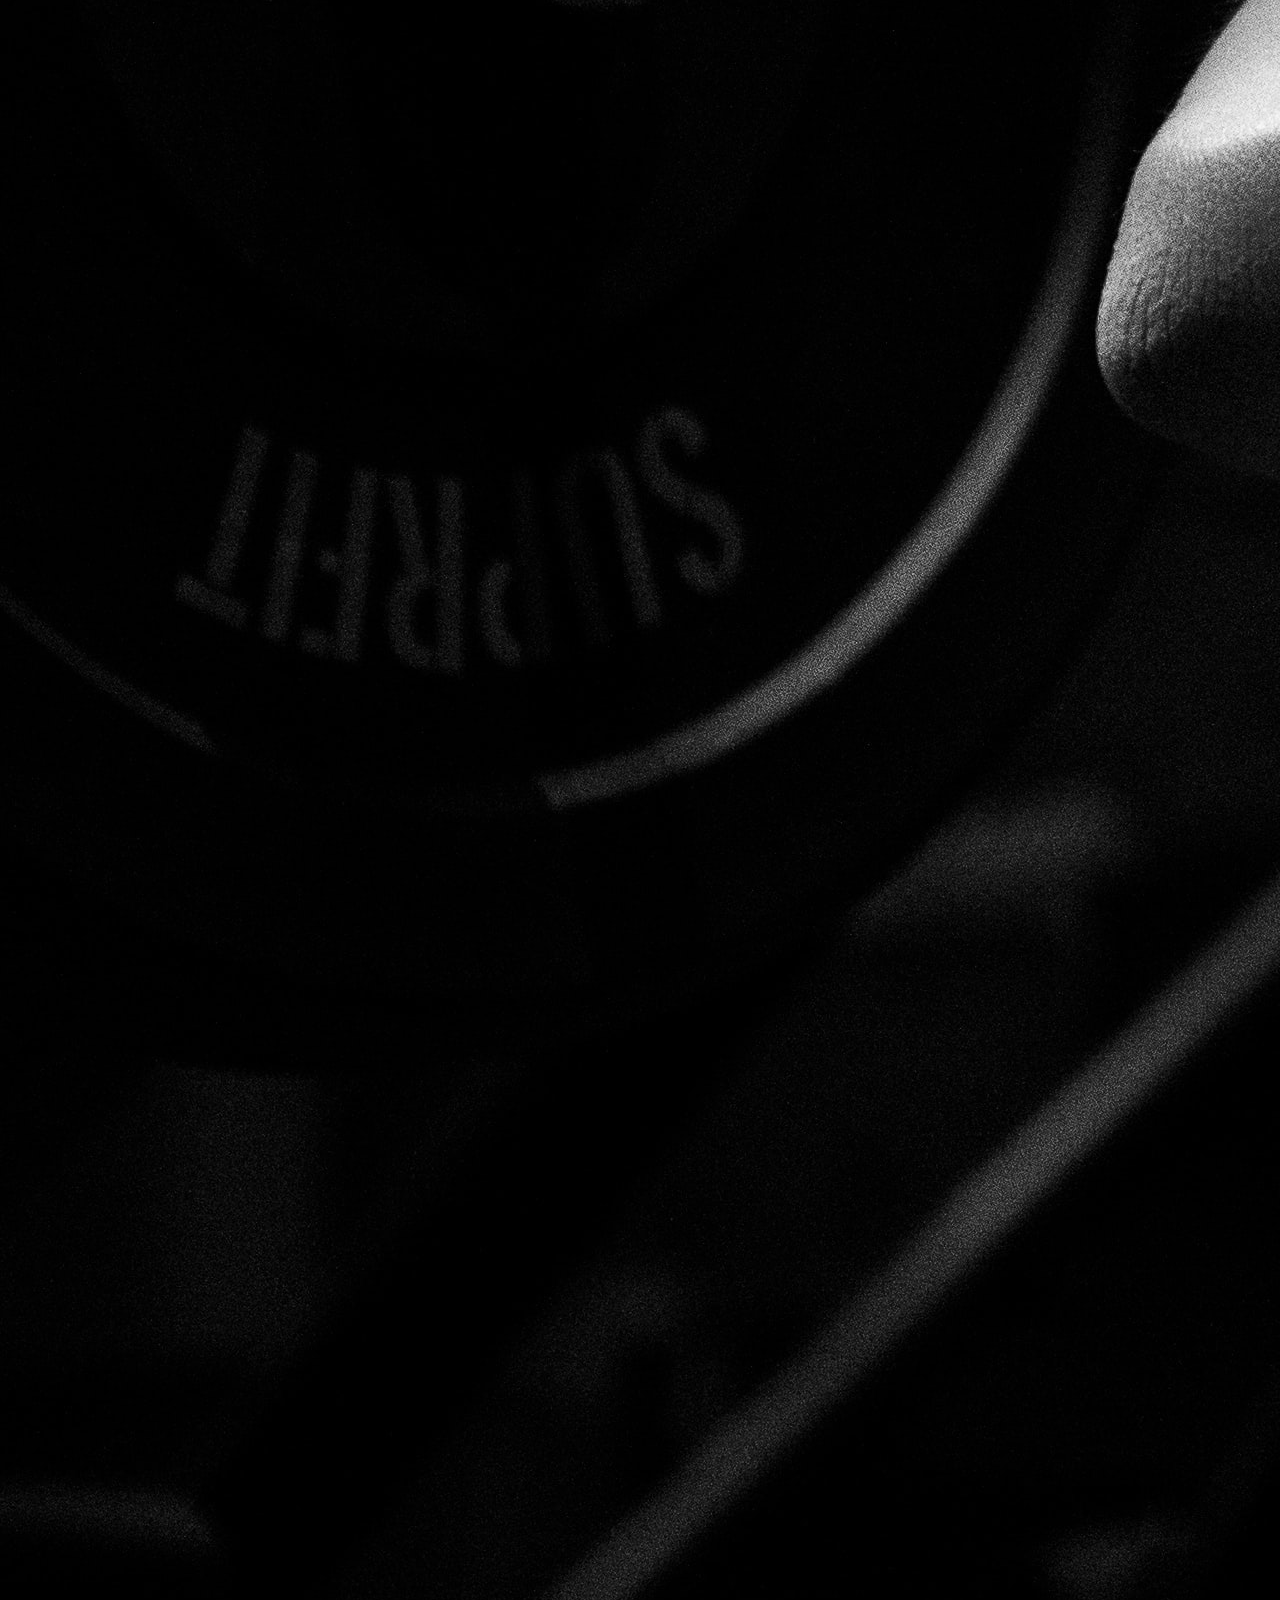
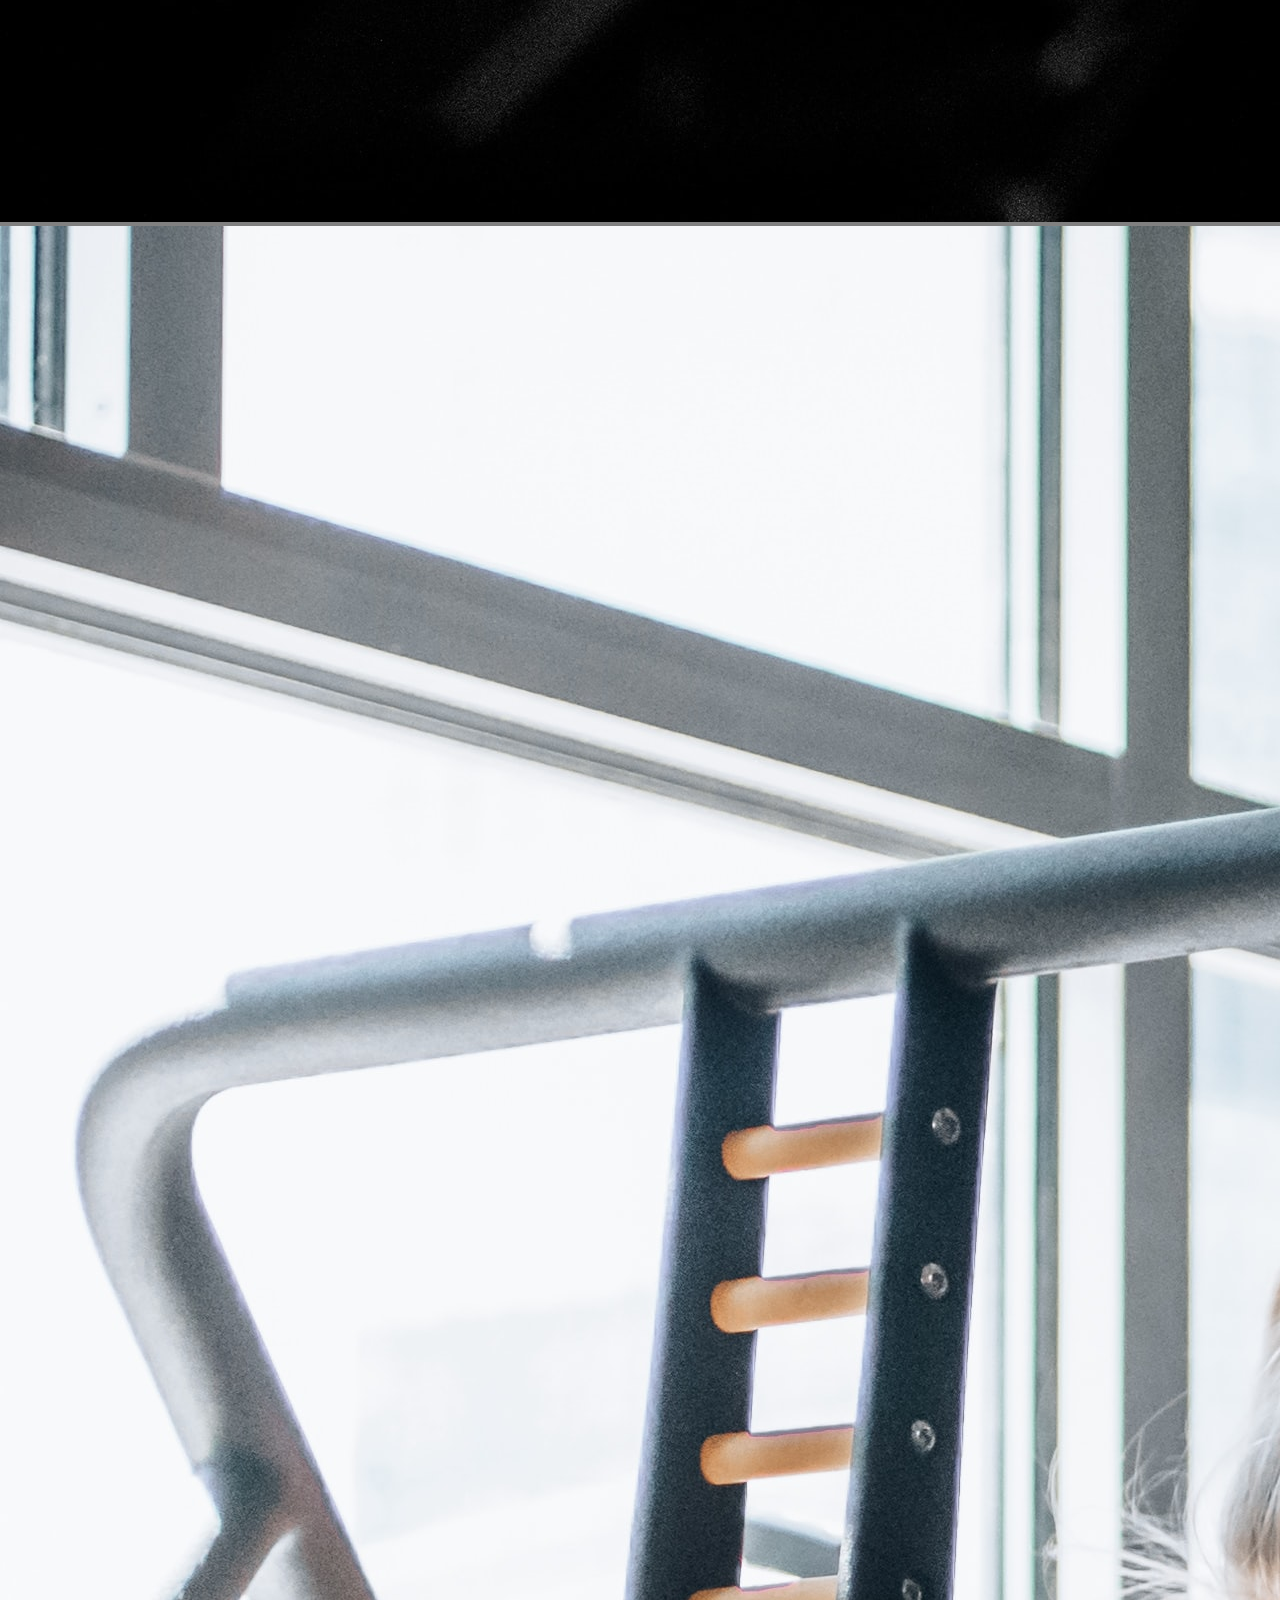
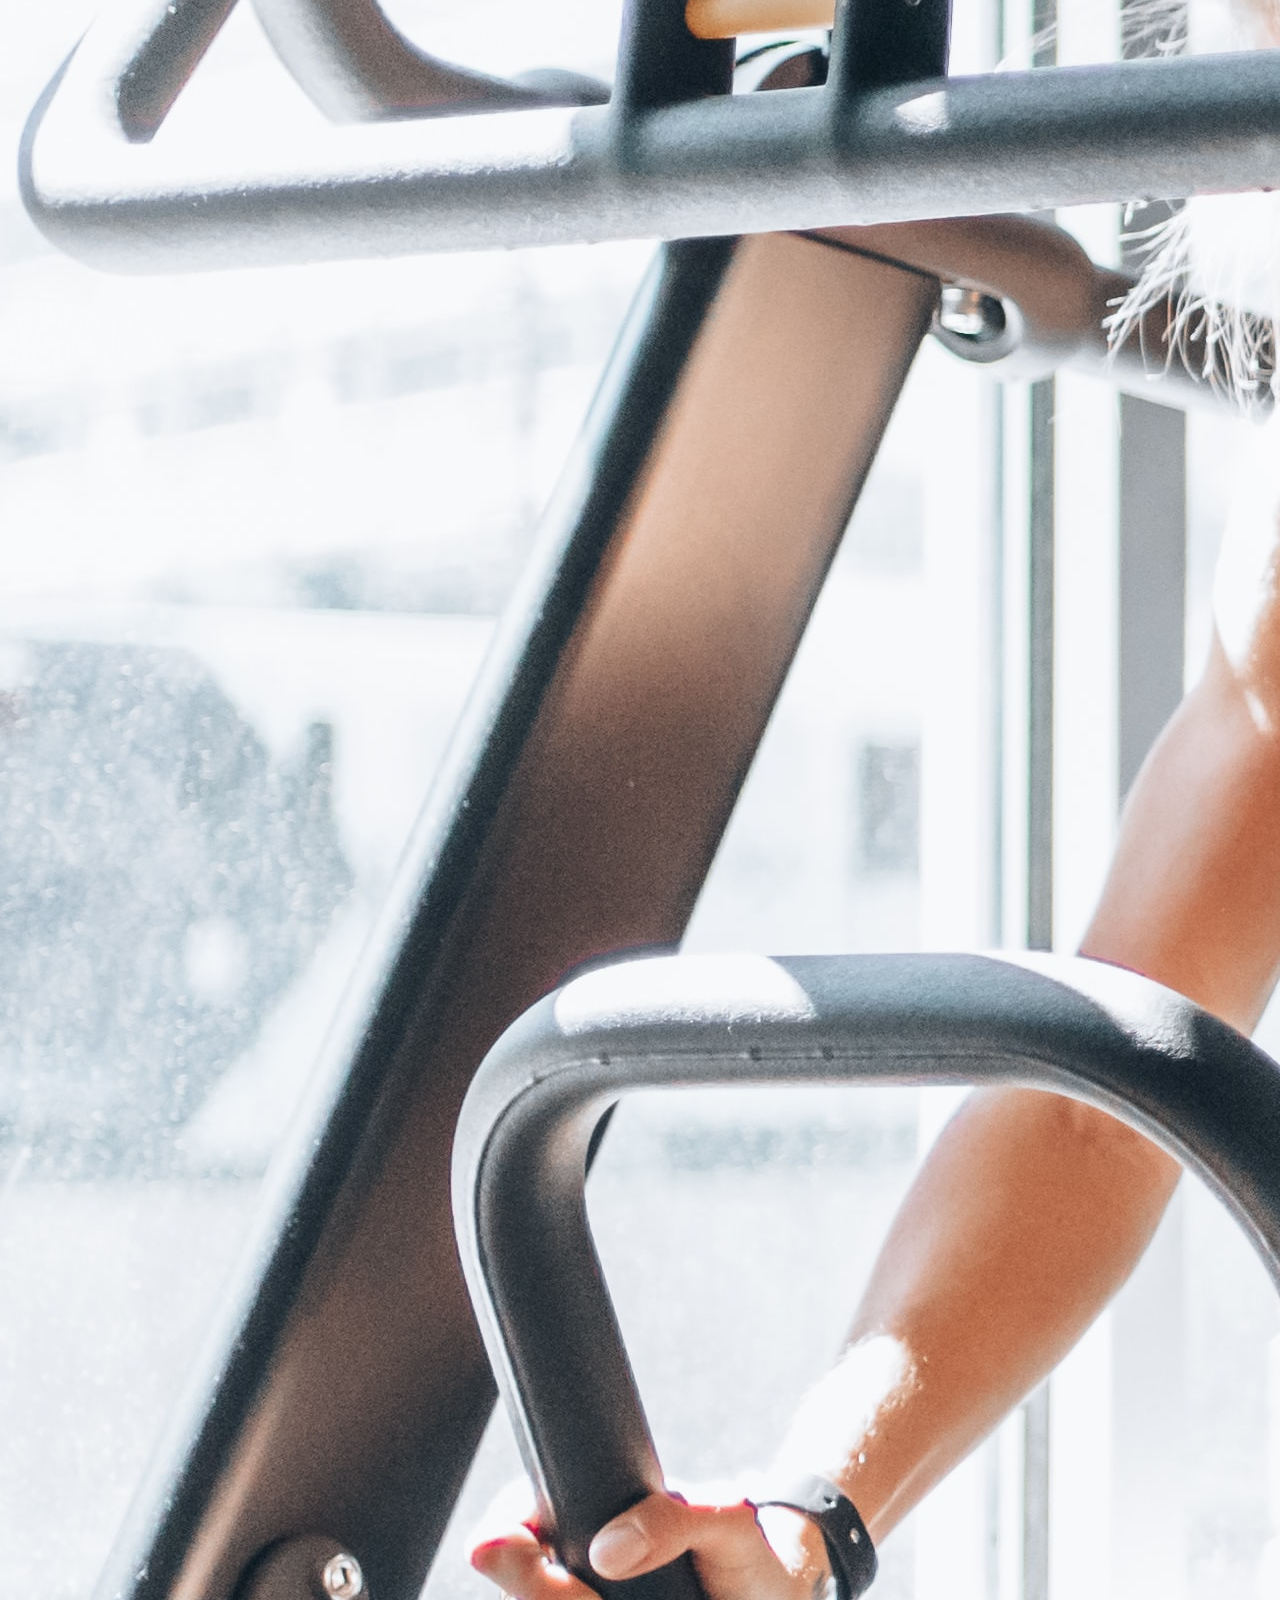
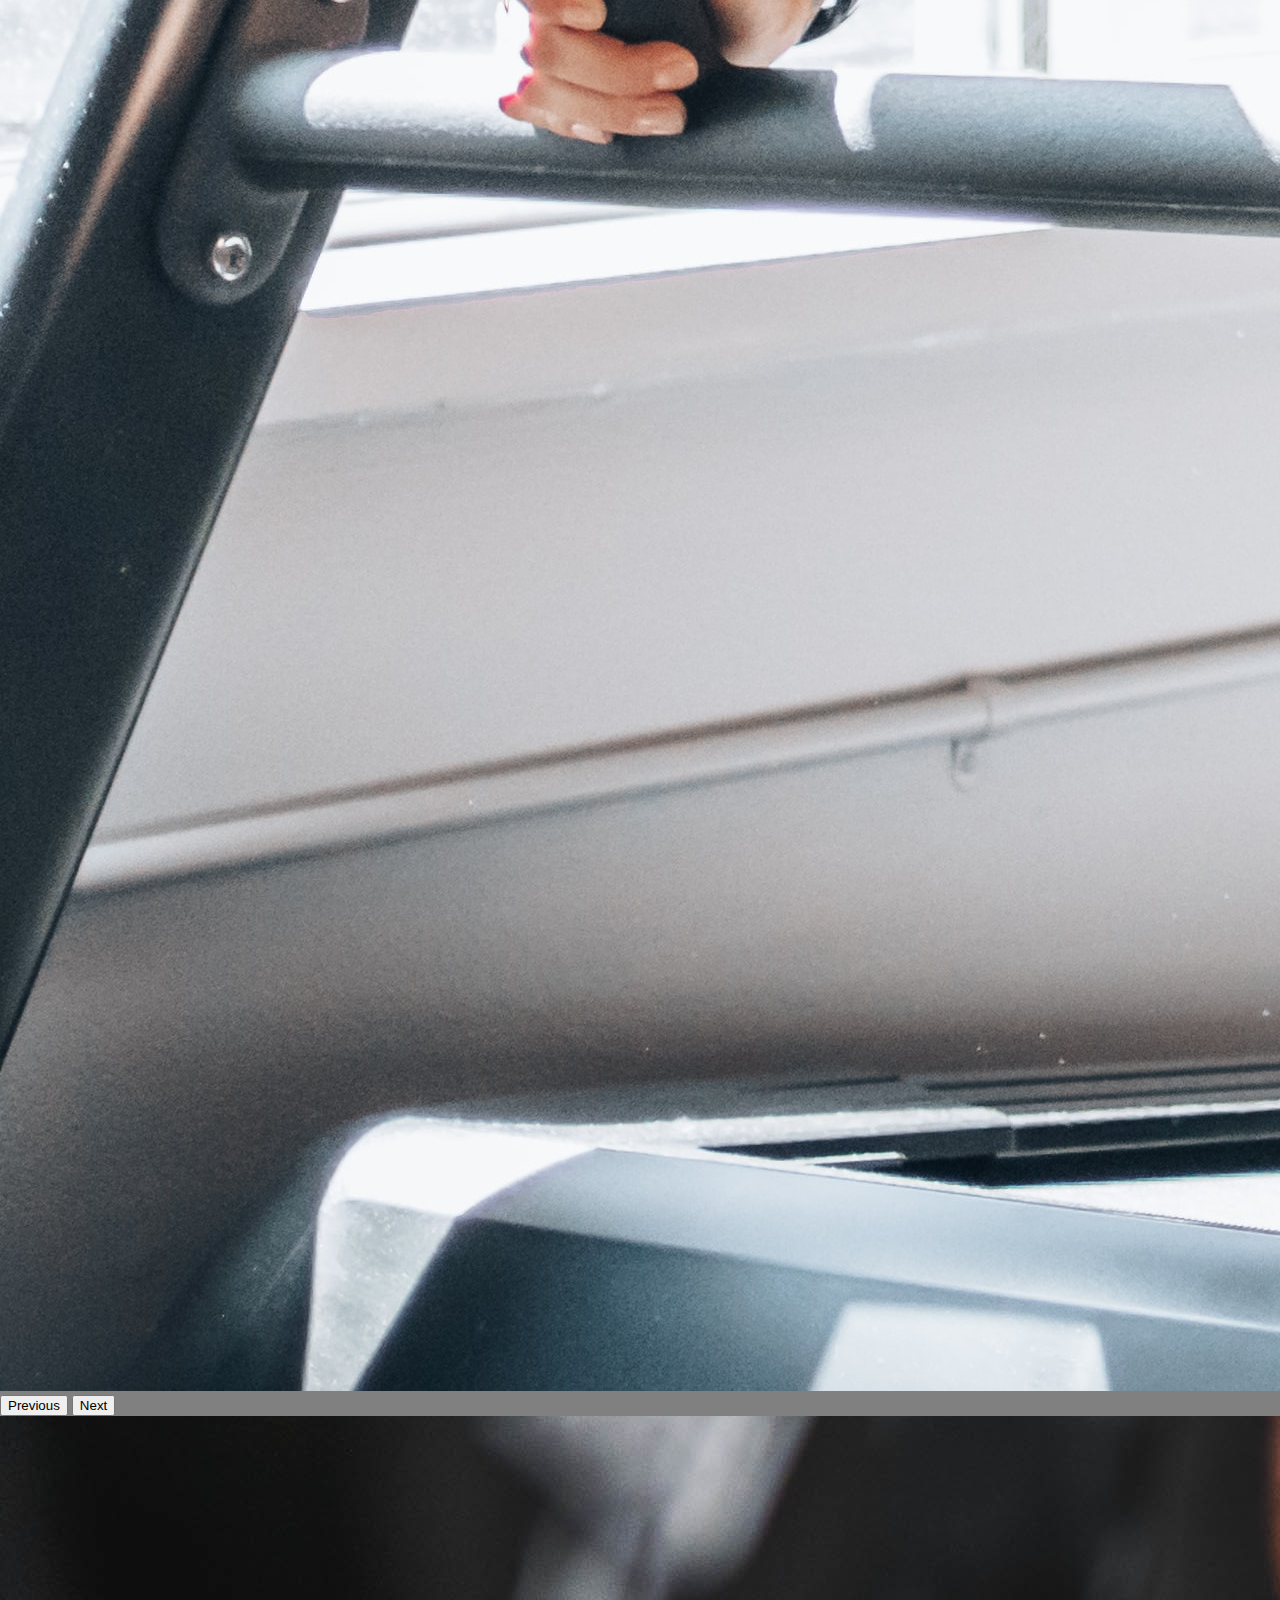
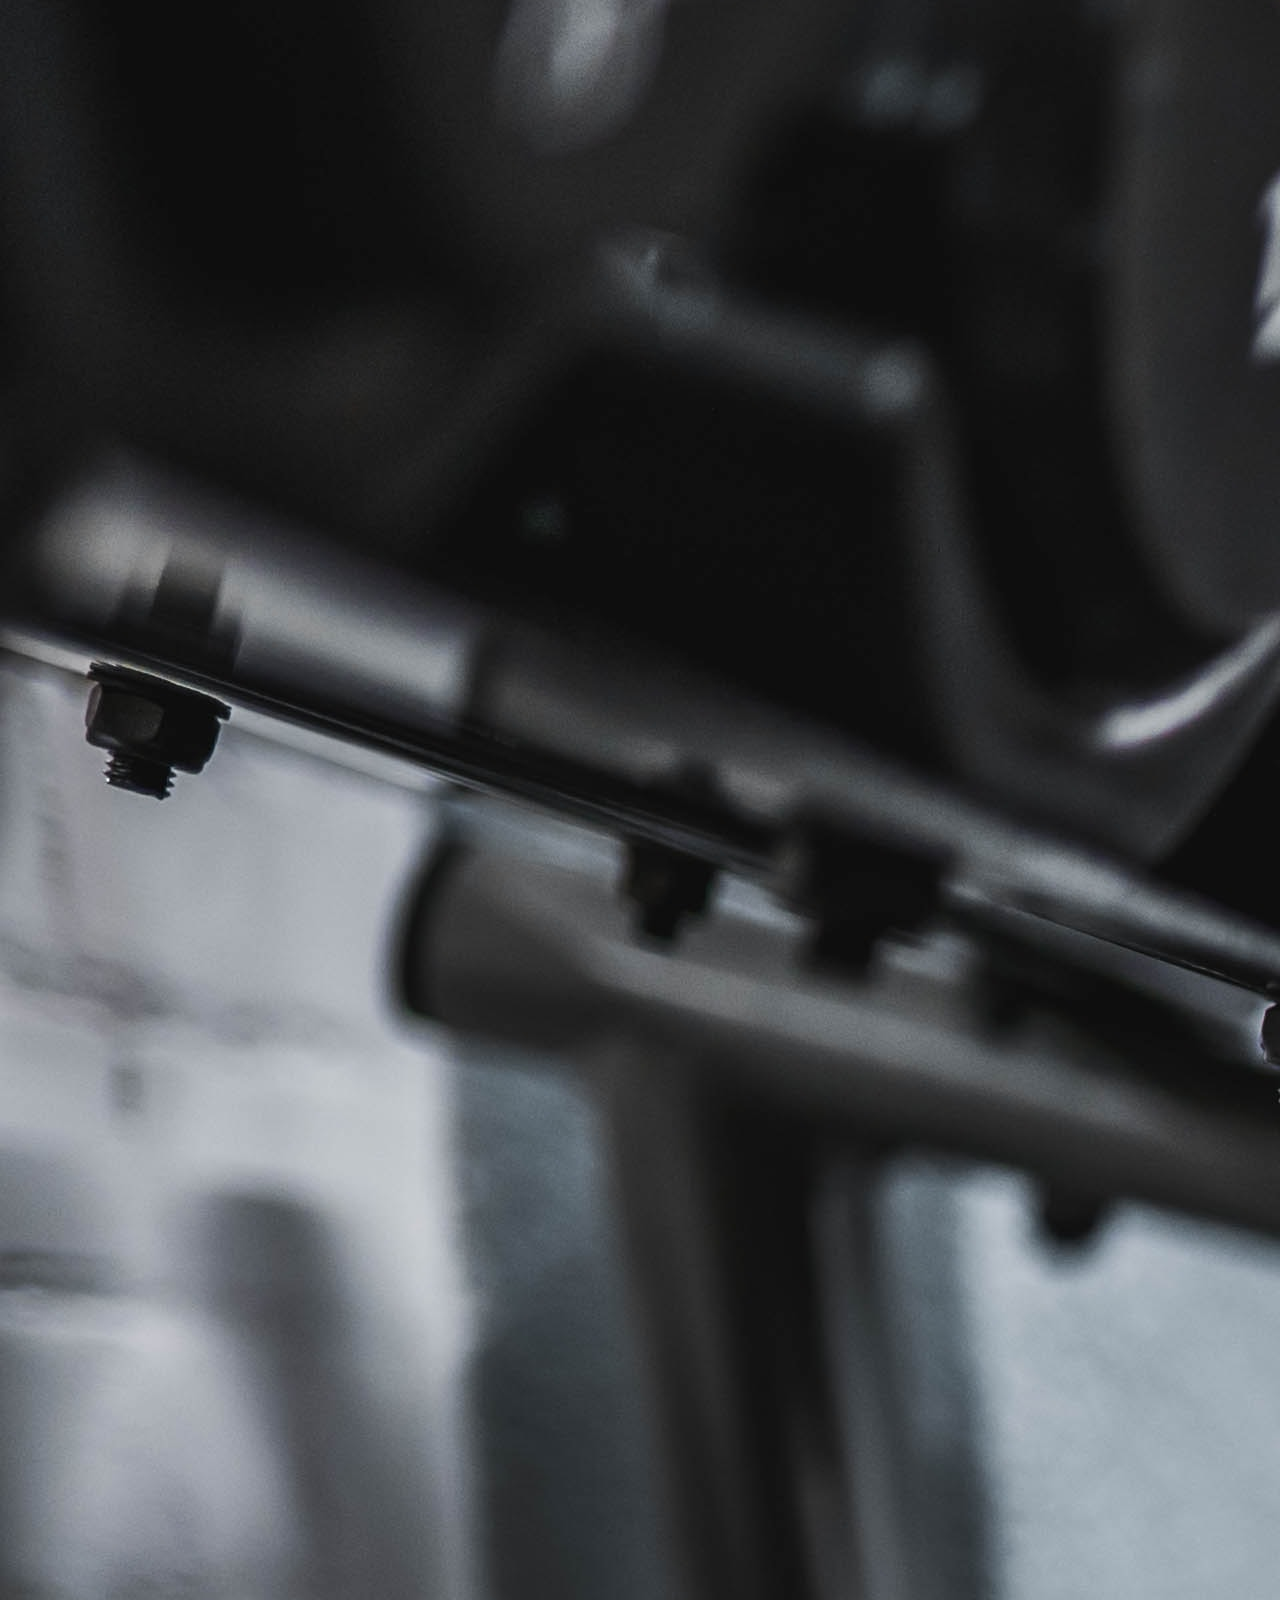
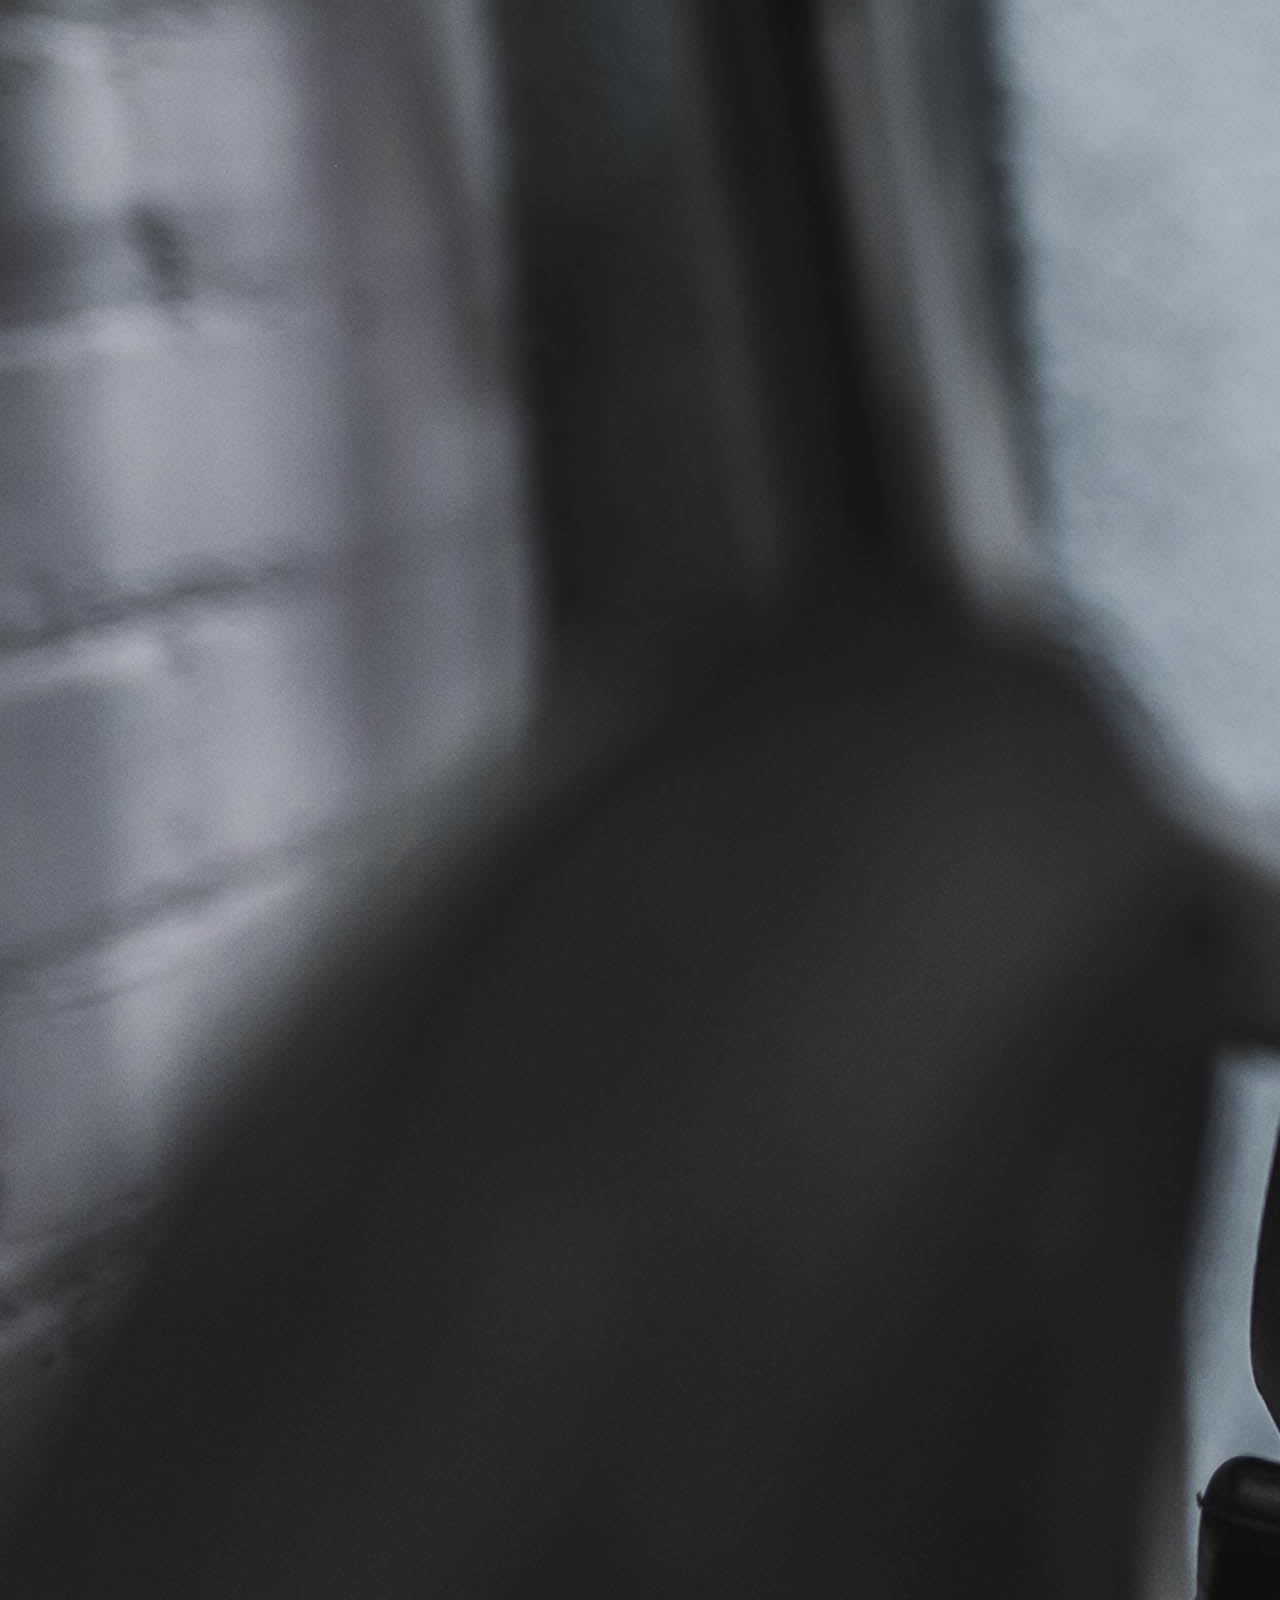
<file: index.html>
<!DOCTYPE html>
<html lang="en">

<head>
    <meta charset="UTF-8">
    <meta http-equiv="X-UA-Compatible" content="IE=edge">
    <meta name="viewport" content="width=device-width, initial-scale=1.0">
    <title>Chikara-Entrenamineto Online</title>
    <meta name="description"
        content="Sumate a Chikara y alcanza tus objetivos! No esperes mas y empecemos a trabajar juntos para alcanzar tus metas y ese fisico que siempre quisiste.">
    <meta name="keywords"
        content="entrenamiento personalizado, entrenamiento online, chikara entrenamineto, entrenamiento online argentina, entrenamiento online precio">
    <link href="https://cdn.jsdelivr.net/npm/bootstrap@5.1.3/dist/css/bootstrap.min.css" rel="stylesheet"
        integrity="sha384-1BmE4kWBq78iYhFldvKuhfTAU6auU8tT94WrHftjDbrCEXSU1oBoqyl2QvZ6jIW3" crossorigin="anonymous">
    <link rel="preconnect" href="https://fonts.googleapis.com">
    <link rel="preconnect" href="https://fonts.gstatic.com" crossorigin>
    <link rel="stylesheet" href="https://cdnjs.cloudflare.com/ajax/libs/animate.css/4.1.1/animate.min.css" />

    <link href="https://fonts.googleapis.com/css2?family=Heebo&display=swap" rel="stylesheet">
    <meta name="viewport" content="width=device-width, initial-scale=1.0">
    <link rel="stylesheet" href="https://cdnjs.cloudflare.com/ajax/libs/animate.css/4.1.1/animate.min.css" />
    <link rel="stylesheet" href="CSS/estilos.css">
</head>

<body>
    <!-- HEADER con su respectiva barra de navegacion con todas las secciones enlazadas-->
    <header id="Inicio" class="header">
        <nav class="navbar navbar-expand-lg navbar-dark bg-dark  animate__animated animate__backInRight principio">
            <a class="navbar-brand" href="index.html">Coaching Online-Chikara</a> <br>
            <ul class="nav">
                <li class="nav-item">
                    <a class="nav-link active" aria-current="page" href="index.html">Inicio</a>
                </li>
                <li class="nav-item">
                    <a class="nav-link" href="planes.html">Planes</a>
                </li>
                <li class="nav-item">
                    <a class="nav-link" href="nosotros.html">Nosotros</a>
                </li>
                <li class="nav-item">
                    <a class="nav-link" href="preguntas.html">Preguntas Frecuentes</a>
                </li>
                <li class="nav-item">
                    <a class="nav-link" href="contacto.html"> Contacto</a>
                </li>
            </ul>
        </nav>
        <!--"Banner de pagina con titulo"-->
        <div class=" d-flex justify-content-center align-items-center flex-column">
            <h1>
                Chikara Coaching Online
            </h1>
            <p>
                Entrenamientos y dietas personalizadas
            </p>
        </div>


    </header>
    <main class="main_index">
        <!--article con subtitulo y parrafo-->
        <article>


            <div class="d-flex  justify-content-center flex-column align-items-center p-2">
                <div>
                    <h2> ¿Por que deberias tener un coach?</h2>
                </div>

                <div>
                    <p>
                        Es una persona profesional y capacitada para guiarte durante todo el proceso, es un soporte
                        moral<br> para avanzar cada dia,
                        sabra como adaptar y cambiar tu estilo de vida, aprenderas a comer de forma<br> saludable y
                        equilibrada.
                        Llevar tu entrenamineto al siguiente nivel o empezar es importante y para eso <br>estamos
                        nosotros,
                        ademas
                        de brindarte entrenamientos efectivos, aprenderas sobre sus tecnicas (tanto<br> de alta como
                        baja
                        intesidad)
                        variantes y combinaciones.
                    </p>
                </div>
            </div>

            <!--carousel con 3 imagenes-->
            <div id="carouselExampleControls" class="carousel slide" data-bs-ride="carousel">
                <div class="carousel-inner">
                    <div class="carousel-item active">
                        <img src="imagenes/slide1.jpg" class="d-block w-100" alt="...">
                    </div>
                    <div class="carousel-item">
                        <img src="imagenes/slide2.jpg" class="d-block w-100" alt="...">
                    </div>
                    <div class="carousel-item">
                        <img src="imagenes/slide3.jpg" class="d-block w-100" alt="...">
                    </div>
                </div>
                <button class="carousel-control-prev" type="button" data-bs-target="#carouselExampleControls"
                    data-bs-slide="prev">
                    <span class="carousel-control-prev-icon" aria-hidden="true"></span>
                    <span class="visually-hidden">Previous</span>
                </button>
                <button class="carousel-control-next" type="button" data-bs-target="#carouselExampleControls"
                    data-bs-slide="next">
                    <span class="carousel-control-next-icon" aria-hidden="true"></span>
                    <span class="visually-hidden">Next</span>
                </button>
            </div>

            <!--cards de informacion-->
            <div class="container mt-5 mb-5">
                <div class="row justify-content-center">
                    <!--card 1-->
                    <div class="col-12 col-sm-6 col-md-4 col-lg-3 mt-2">

                        <div class="card">
                            <img src="imagenes/trabajo.jpg" class="card-img-top" alt="mano agarrando una mancuerna">
                            <div class="card-body">
                                <h5 class="card-title">¿Como trabajamos?</h5>
                                <p class="card-text">Trabajamos de forma online manteniendo el contacto via WhatsApp
                                    con
                                    nuestros asesorados.
                                    Te enviamos el plan elegido totalmente personalizado y acorde a los objetivos
                                    tuyos.<br> Comencemos a trabajar juntos!!

                                </p>
                                <a href="planes.html" class="btn btn-primary">Solicitar plan</a>
                            </div>
                        </div>
                    </div>
                    <!--card 2-->
                    <div class="col-12 col-sm-6 col-md-4 col-lg-3 mt-2">

                        <div class="card">
                            <img src="imagenes/entrenamineto.jpg" class="card-img-top" alt="Hombre haciendo ejercicio">
                            <div class="card-body">
                                <h5 class="card-title">Entrenamiento</h5>
                                <p class="card-text"> La rutina estará orientada en base a tus objetivos y acorde al
                                    nivel en el que estes.
                                    Juntos trabajaremos para alcanzar tu mejor forma.
                                </p>

                            </div>
                        </div>
                    </div>
                    <!--card 3-->
                    <div class="col-12 col-sm-6 col-md-4 col-lg-3 mt-2">
                        <div class="card">
                            <img src="imagenes/alimentaicon.jpg" class="card-img-top" alt="mujer haciedno ejercicio">
                            <div class="card-body">
                                <h5 class="card-title">Alimentacion</h5>
                                <p class="card-text">La alimentacion es un pilar principal a la hora de la actividad
                                    fisica, es por eso que una dieta acorde al entrenamiento es indispensable. <br>
                                    Brindamos dietas 100% personalizadas a cada uno y adaptada a tu estilo de vida.
                                </p>

                            </div>
                        </div>
                    </div>

                </div>
            </div>


        </article>
    </main>

    <!--FOOTER DE PAGINA-->
    <div class="container animate__animated animate__bounceInLeft">
        <footer class="d-flex flex-wrap justify-content-between align-items-center py-3 my-4 border-top footer-index">
            <div class="col-md-4 justify-content-end">
                <h3>Seguinos en:</h3>
                <p>instagram: @Chikara_Training</p>
                <p class="col-md-4 mb-0 text-muted bg-dark">&copy; 2021 Tiago Fernandez</p>
            </div>

            <a href="/"
                class="col-md-4 d-flex align-items-center justify-content-center mb-3 mb-md-0 me-md-auto link-dark text-decoration-none">
                <svg class="bi me-2" width="40" height="32">
                    <use xlink:href="#bootstrap" />
                </svg>
            </a>
            <!--barra de navegacion del footer-->
            <ul class="nav col-md-4 justify-content-end bg-dark ">
                <li class="nav-item"><a href="index.html" class="nav-link px-2 text-muted">Inicio</a></li>
                <li class="nav-item"><a href="planes.html" class="nav-link px-2 text-muted">Planes</a></li>
                <li class="nav-item"><a href="nosotros.html" class="nav-link px-2 text-muted">Nosotros</a></li>
                <li class="nav-item"><a href="preguntas.html" class="nav-link px-2 text-muted">Preguntas
                        Frec.</a></li>
                <li class="nav-item"><a href="contacto.html" class="nav-link px-2 text-muted">Contacto</a></li>

            </ul>

        </footer>
    </div>


    <script src="https://cdn.jsdelivr.net/npm/bootstrap@5.1.3/dist/js/bootstrap.bundle.min.js"
        integrity="sha384-ka7Sk0Gln4gmtz2MlQnikT1wXgYsOg+OMhuP+IlRH9sENBO0LRn5q+8nbTov4+1p"
        crossorigin="anonymous"></script>
</body>

</html>
</file>
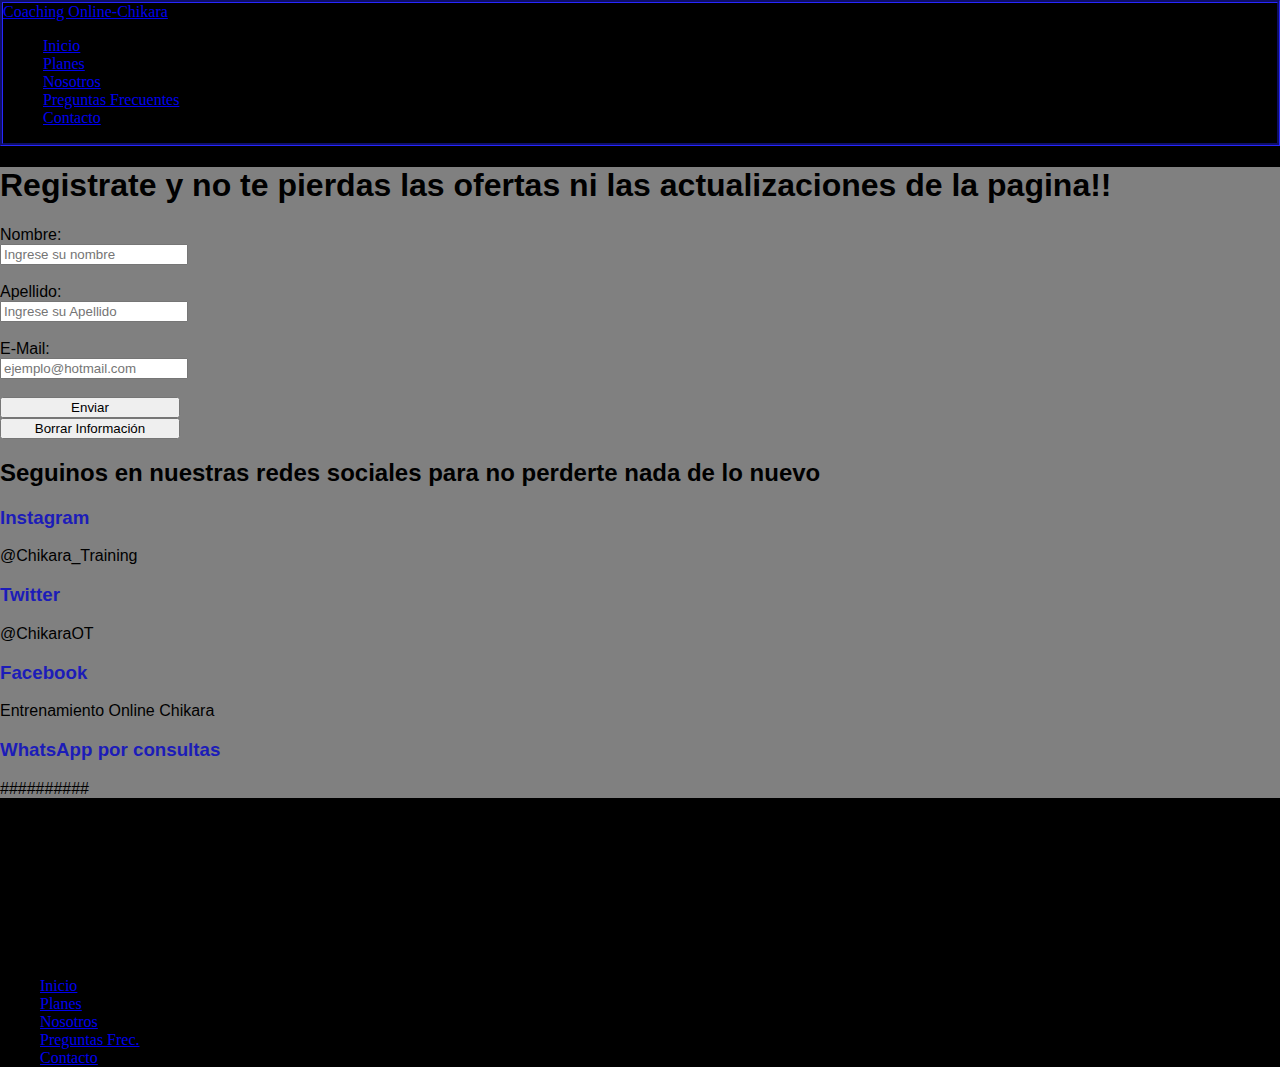
<file: contacto.html>
<!DOCTYPE html>
<html lang="en">

<head>
    <meta charset="UTF-8">
    <meta http-equiv="X-UA-Compatible" content="IE=edge">
    <meta name="viewport" content="width=device-width, initial-scale=1.0">
    <title>Contacto-Chikara Training</title>
    <meta name="description"
        content="Contacate con nosotros meidiante cualquiera de nuestras redes sociales o nuestro numero de WhatsApp.">
    <meta name="keywords"
        content="entrenamiento personalizado, entrenamiento online, chikara entrenamineto, entrenamiento online argentina, entrenamiento online precio">
    <link rel="stylesheet" href="https://cdnjs.cloudflare.com/ajax/libs/animate.css/4.1.1/animate.min.css" />
    <link href="https://cdn.jsdelivr.net/npm/bootstrap@5.1.3/dist/css/bootstrap.min.css" rel="stylesheet"
        integrity="sha384-1BmE4kWBq78iYhFldvKuhfTAU6auU8tT94WrHftjDbrCEXSU1oBoqyl2QvZ6jIW3" crossorigin="anonymous">
    <link rel="stylesheet" href="CSS/estilos.css">
</head>

<body class="body-contacto">
    <!-- HEADER con su respectiva barra de navegacion con todas las secciones enlazadas-->
    <header>
        <nav class="navbar navbar-expand-lg navbar-dark bg-dark animate__animated animate__backInRight principio">
            <a class="navbar-brand" href="index.html">Coaching Online-Chikara</a> <br>
            <ul class="nav">
                <li class="nav-item">
                    <a class="nav-link active" aria-current="page" href="index.html">Inicio</a>
                </li>
                <li class="nav-item">
                    <a class="nav-link" href="planes.html">Planes</a>
                </li>
                <li class="nav-item">
                    <a class="nav-link" href="nosotros.html">Nosotros</a>
                </li>
                <li class="nav-item">
                    <a class="nav-link" href="preguntas.html">Preguntas Frecuentes</a>
                </li>
                <li class="nav-item">
                    <a class="nav-link" href="contacto.html">Contacto </a>
                </li>
            </ul>
        </nav>

    </header>
    <!--MAIN con dos articles, primero con inputs para rellenar datos y segundo article con informacion de contacto -->
    <main class="main-contacto">
        <!--article numero 1-->
        <article class="d-flex justify-content-center align-items-center flex-column">
            <h1>Registrate y no te pierdas las ofertas ni las actualizaciones de la pagina!!</h1>
            <div>
                <div>
                    <form action="" method="post" enctype="text/plain">
                </div>

                <div> <label for="iName">Nombre:</label></div>
                <div> <input id="iNmae" type="text" placeholder="Ingrese su nombre" name="nombre"></div> <br>

                <div><label for="iAp">Apellido:</label></div>
                <div> <input id="iAp" type="text" placeholder="Ingrese su Apellido" name="Apellido"></div><br>

                <div><label for="cE">E-Mail:</label></div>
                <div> <input id="cE" type="email" placeholder="ejemplo@hotmail.com" name="E-Mail"></div><br>


                <div> <input type="submit" value="Enviar"> <br>
                    <input type="reset" value="Borrar Información">
                </div>

        </article>

        <!--article numero 2-->
        <article class="d-flex justify-content-center align-items-center flex-column">
            <h2>Seguinos en nuestras redes sociales para no perderte nada de lo nuevo</h2>
            <h3>Instagram</h3>

            <p>
                @Chikara_Training
            </p>

            <h3>Twitter</h3>
            <p>@ChikaraOT</p>

            <h3>Facebook</h3>
            <p>Entrenamiento Online Chikara</p>

            <h3>WhatsApp por consultas</h3>
            <p>##########</p>

        </article>

    </main>
    <!--FOOTER DE PAGINA-->
    <footer>
        <div class="container animate__animated animate__bounceInLeft">
            <footer class="d-flex flex-wrap justify-content-between align-items-center py-3 my-4 border-top">
                <div class="col-md-4 justify-content-end">
                    <h3>Seguinos en:</h3>
                    <p>instagram: @Chikara_Training</p>
                    <p class="col-md-4 mb-0 text-muted bg-dark">&copy; 2021 Tiago Fernandez</p>
                </div>

                <a href="/"
                    class="col-md-4 d-flex align-items-center justify-content-center mb-3 mb-md-0 me-md-auto link-dark text-decoration-none">
                    <svg class="bi me-2" width="40" height="32">
                        <use xlink:href="#bootstrap" />
                    </svg>
                </a>
                <!--barra de navegacion del footer-->
                <ul class="nav col-md-4 justify-content-end bg-dark ">
                    <li class="nav-item"><a href="index.html" class="nav-link px-2 text-muted">Inicio</a></li>
                    <li class="nav-item"><a href="planes.html" class="nav-link px-2 text-muted">Planes</a></li>
                    <li class="nav-item"><a href="nosotros.html" class="nav-link px-2 text-muted">Nosotros</a></li>
                    <li class="nav-item"><a href="preguntas.html" class="nav-link px-2 text-muted">Preguntas
                            Frec.</a></li>
                    <li class="nav-item"><a href="contacto.html" class="nav-link px-2 text-muted">Contacto</a></li>

                </ul>

            </footer>
        </div>
    </footer>



    <script src="https://cdn.jsdelivr.net/npm/bootstrap@5.1.3/dist/js/bootstrap.bundle.min.js"
        integrity="sha384-ka7Sk0Gln4gmtz2MlQnikT1wXgYsOg+OMhuP+IlRH9sENBO0LRn5q+8nbTov4+1p"
        crossorigin="anonymous"></script>
</body>

</html>
</file>
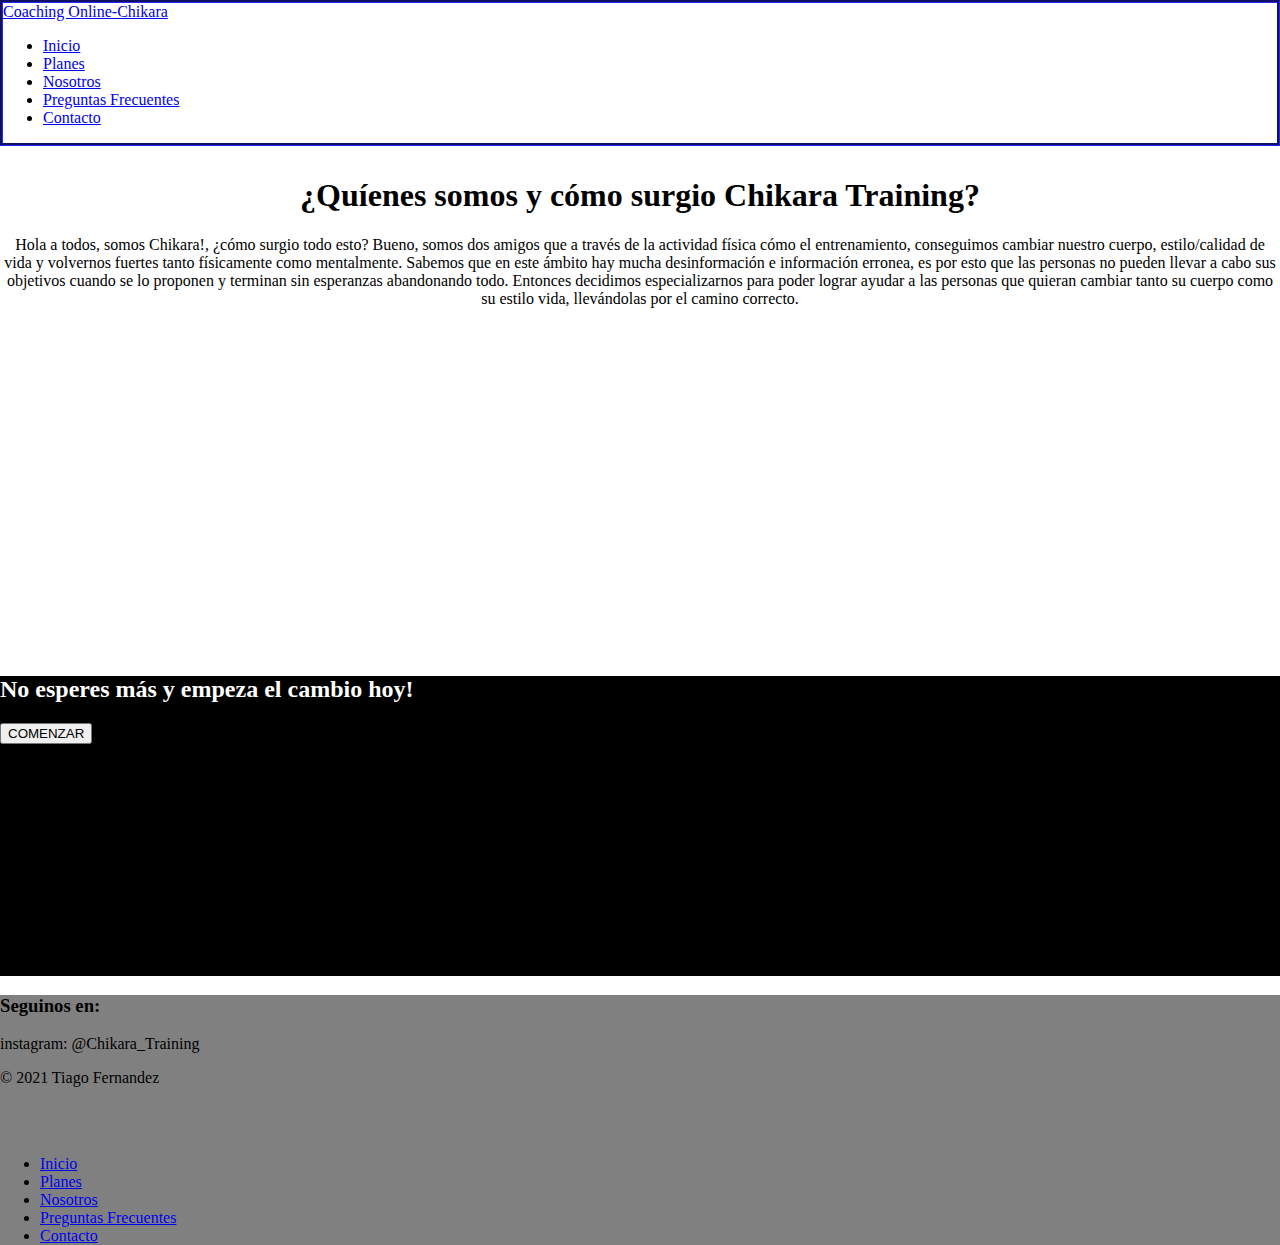
<file: nosotros.html>
<!DOCTYPE html>
<html lang="en">

<head>
    <meta charset="UTF-8">
    <meta http-equiv="X-UA-Compatible" content="IE=edge">
    <meta name="viewport" content="width=device-width, initial-scale=1.0">
    <!-- CSS only -->
    <link href="https://cdn.jsdelivr.net/npm/bootstrap@5.1.3/dist/css/bootstrap.min.css" rel="stylesheet"
        integrity="sha384-1BmE4kWBq78iYhFldvKuhfTAU6auU8tT94WrHftjDbrCEXSU1oBoqyl2QvZ6jIW3" crossorigin="anonymous">
    <title>Nosotros-Chikara Training</title>
    <meta name="description"
        content="Quienes somos y cómo surgió Chikara? Entra y conocenos, nosotros también alguna vez estuvimos en tu lugar, por eso estamos para ayudarte.">
    <meta name="keywords"
        content="entrenamiento personalizado, entrenamiento online, chikara entrenamineto, entrenamiento online argentina, entrenamiento online precio">
    <link rel="stylesheet" href="https://cdnjs.cloudflare.com/ajax/libs/animate.css/4.1.1/animate.min.css" />

    <link rel="stylesheet" href="CSS/estilos.css">
</head>

<body>
    <!-- HEADER con su respectiva barra de navegacion con todas las secciones enlazadas-->
    <header>

        <nav class="navbar navbar-expand-lg navbar-dark bg-dark animate__animated animate__backInRight principio ">
            <a class="navbar-brand" href="index.html">Coaching Online-Chikara</a> <br>
            <ul class="nav">
                <li class="nav-item">
                    <a class="nav-link active" aria-current="page" href="index.html">Inicio</a>
                </li>
                <li class="nav-item">
                    <a class="nav-link" href="planes.html">Planes</a>
                </li>
                <li class="nav-item">
                    <a class="nav-link" href="#">Nosotros</a>
                </li>
                <li class="nav-item">
                    <a class="nav-link" href="preguntas.html">Preguntas Frecuentes</a>
                </li>
                <li class="nav-item">
                    <a class="nav-link" href="contacto.html"> Contacto</a>
                </li>
            </ul>
        </nav>
        <!-- titulo con parrafo-->
        <div class="titulo d-flex justify-content-center align-items-center flex-column nosotros">
            <h1>
                ¿Quíenes somos y cómo surgio Chikara Training?
            </h1>
            <p>
                Hola a todos, somos Chikara!, ¿cómo surgio todo esto? Bueno, somos dos amigos que a través de la
                actividad física cómo el entrenamiento, conseguimos cambiar nuestro cuerpo, estilo/calidad de
                vida y volvernos fuertes tanto físicamente como mentalmente. Sabemos que en este ámbito hay
                mucha desinformación e información erronea, es por esto que las personas no pueden llevar a cabo
                sus objetivos cuando se lo proponen y terminan sin esperanzas abandonando todo. Entonces decidimos
                especializarnos para poder lograr ayudar a las personas que quieran cambiar tanto su cuerpo como su
                estilo
                vida, llevándolas por el camino correcto.


            </p>
        </div>

    </header>

    <!--main con article mas boton (sin funcion)-->
    <main>
        <article>
            <div class=" comenzar d-flex justify-content-center align-items-center flex-column">
                <h2>
                    No esperes más y empeza el cambio hoy!
                </h2>
                <button type="button" class="btn btn-light">COMENZAR</button>
            </div>
        </article>
    </main>

    <!--FOOTER DE PAGINA-->
    <div class="container animate__animated animate__bounceInLeft">
        <footer
            class="d-flex flex-wrap justify-content-between align-items-center py-3 my-4 border-top footer-nosotros">
            <div class="col-md-4 justify-content-end">
                <h3>Seguinos en:</h3>
                <p>instagram: @Chikara_Training</p>
                <p class="col-md-4 mb-0 text-muted bg-dark">&copy; 2021 Tiago Fernandez</p>
            </div>

            <a href="/"
                class="col-md-4 d-flex align-items-center justify-content-center mb-3 mb-md-0 me-md-auto link-dark text-decoration-none">
                <svg class="bi me-2" width="40" height="32">
                    <use xlink:href="#bootstrap" />
                </svg>
            </a>
            <!--barra de navegacion del footer-->
            <ul class="nav col-md-4 justify-content-end bg-dark ">
                <li class="nav-item"><a href="index.html" class="nav-link px-2 text-muted">Inicio</a></li>
                <li class="nav-item"><a href="planes.html" class="nav-link px-2 text-muted">Planes</a></li>
                <li class="nav-item"><a href="nosotros.html" class="nav-link px-2 text-muted">Nosotros</a></li>
                <li class="nav-item"><a href="preguntas.html" class="nav-link px-2 text-muted">Preguntas
                        Frecuentes</a></li>
                <li class="nav-item"><a href="contacto.html" class="nav-link px-2 text-muted">Contacto</a></li>

            </ul>

        </footer>
    </div>



    <!-- JavaScript Bundle with Popper -->
    <script src="https://cdn.jsdelivr.net/npm/bootstrap@5.1.3/dist/js/bootstrap.bundle.min.js"
        integrity="sha384-ka7Sk0Gln4gmtz2MlQnikT1wXgYsOg+OMhuP+IlRH9sENBO0LRn5q+8nbTov4+1p"
        crossorigin="anonymous"></script>
</body>

</html>
</file>
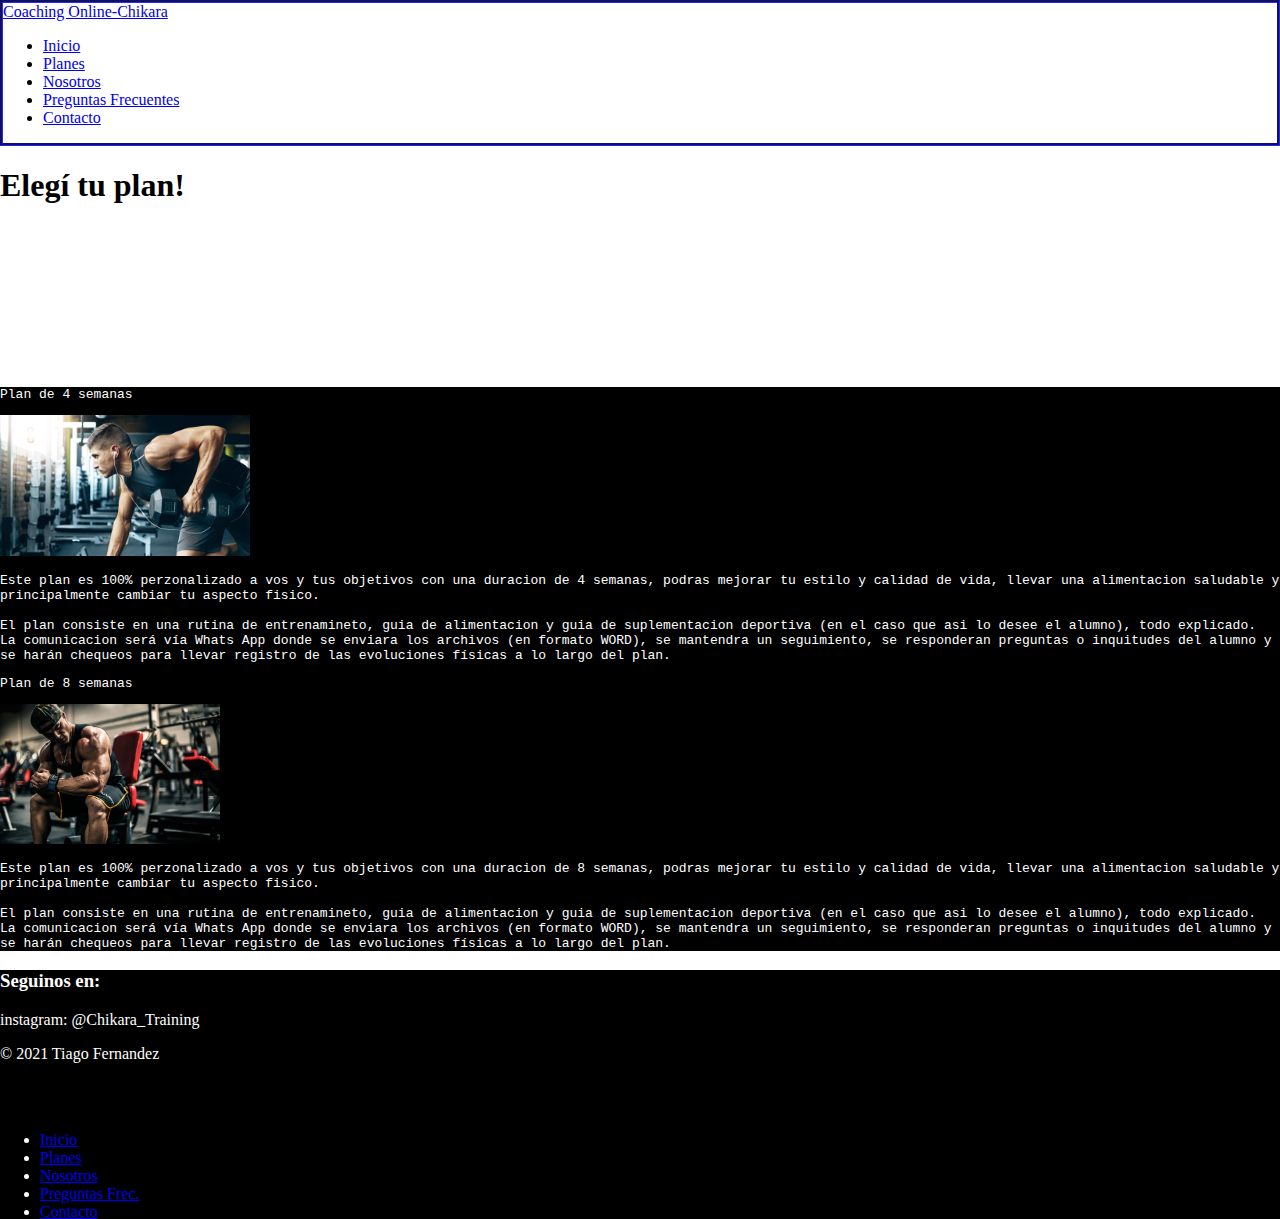
<file: planes.html>
<!DOCTYPE html>
<html lang="en">

<head>
    <meta charset="UTF-8">
    <meta http-equiv="X-UA-Compatible" content="IE=edge">
    <meta name="viewport" content="width=device-width, initial-scale=1.0">
    <title>Planes de entrenamiento-Chikara Training</title>
    <meta name="description"
        content="Elegí el plan que mas se ajuste a vos y empeza a recorrer el camino correcto hacia tus objetivos.">
    <meta name="keywords"
        content="entrenamiento personalizado, entrenamiento online, chikara entrenamineto, entrenamiento online argentina, entrenamiento online precio">

    <link href="https://cdn.jsdelivr.net/npm/bootstrap@5.1.3/dist/css/bootstrap.min.css" rel="stylesheet"
        integrity="sha384-1BmE4kWBq78iYhFldvKuhfTAU6auU8tT94WrHftjDbrCEXSU1oBoqyl2QvZ6jIW3" crossorigin="anonymous">
    <link rel="stylesheet" href="CSS/estilos.css">
</head>

<body>
    <!-- HEADER con su respectiva barra de navegacion con todas las secciones enlazadas-->
    <header id="Inicio">
        <nav class="navbar navbar-expand-lg navbar-dark bg-dark  animate__animated animate__backInRight principio">
            <a class="navbar-brand" href="index.html">Coaching Online-Chikara</a> <br>
            <ul class="nav">
                <li class="nav-item">
                    <a class="nav-link active" aria-current="page" href="index.html">Inicio</a>
                </li>
                <li class="nav-item">
                    <a class="nav-link" href="planes.html">Planes</a>
                </li>
                <li class="nav-item">
                    <a class="nav-link" href="nosotros.html">Nosotros</a>
                </li>
                <li class="nav-item">
                    <a class="nav-link" href="preguntas.html">Preguntas Frecuentes</a>
                </li>
                <li class="nav-item">
                    <a class="nav-link" href="contacto.html"> Contacto</a>
                </li>
            </ul>
        </nav>
        <!--TITULO-->
        <div class="titulo-planes d-flex justify-content-center align-items-center flex-column">
            <h1>
                Elegí tu plan!
            </h1>



    </header>


    <main class="main-planes">
        <!--article con los ambos planes para elegir, con su descripcion y una foto ilustrativa cada uno-->
        <article>

            <div class="container articulo-planes">
                <div class="row align-items-start">
                    <div class="col container__bordes">
                        <div>
                            <p>Plan de 4 semanas</p>
                        </div>
                        <div><img src="imagenes/plan4.jpg" width="250px"> </div>
                        <div>
                            <p>Este plan es 100% perzonalizado a vos y tus objetivos con una duracion de 4 semanas,
                                podras
                                mejorar tu estilo y calidad de vida, llevar una alimentacion saludable y principalmente
                                cambiar tu aspecto fisico.<br><br>
                                El plan consiste en una rutina de entrenamineto, guia de alimentacion y guia de
                                suplementacion deportiva (en el caso que asi lo desee el alumno), todo explicado. <br>
                                La comunicacion será vía Whats App donde se enviara los archivos (en formato WORD), se
                                mantendra un seguimiento, se responderan preguntas o inquitudes del alumno y se harán
                                chequeos para llevar registro de las evoluciones físicas a lo largo del plan. <br>


                            </p>
                        </div>
                    </div>
                    <div class="col container__bordes">
                        <div>
                            <p>Plan de 8 semanas</p>
                        </div>
                        <div><img src="imagenes/plan8.jpg" width="220px"> </div>
                        <div>
                            <p>Este plan es 100% perzonalizado a vos y tus objetivos con una duracion de 8 semanas,
                                podras
                                mejorar tu estilo y calidad de vida, llevar una alimentacion saludable y principalmente
                                cambiar tu aspecto fisico.<br><br>
                                El plan consiste en una rutina de entrenamineto, guia de alimentacion y guia de
                                suplementacion deportiva (en el caso que asi lo desee el alumno), todo explicado. <br>
                                La comunicacion será vía Whats App donde se enviara los archivos (en formato WORD), se
                                mantendra un seguimiento, se responderan preguntas o inquitudes del alumno y se harán
                                chequeos para llevar registro de las evoluciones físicas a lo largo del plan. <br>


                            </p>
                        </div>
                    </div>

        </article>
    </main>
    <!--FOOTER DE PAGINA-->
    <footer class="footer-planes">
        <div class="container animate__animated animate__bounceInLeft">
            <footer class="d-flex flex-wrap justify-content-between align-items-center py-3 my-4 border-top">
                <div class="col-md-4 justify-content-end">
                    <h3>Seguinos en:</h3>
                    <p>instagram: @Chikara_Training</p>
                    <p class="col-md-4 mb-0 text-muted bg-dark">&copy; 2021 Tiago Fernandez</p>
                </div>

                <a href="/"
                    class="col-md-4 d-flex align-items-center justify-content-center mb-3 mb-md-0 me-md-auto link-dark text-decoration-none">
                    <svg class="bi me-2" width="40" height="32">
                        <use xlink:href="#bootstrap" />
                    </svg>
                </a>
                <!--barra de navegacion del footer-->
                <ul class="nav col-md-4 justify-content-end bg-dark ">
                    <li class="nav-item"><a href="index.html" class="nav-link px-2 text-muted">Inicio</a></li>
                    <li class="nav-item"><a href="planes.html" class="nav-link px-2 text-muted">Planes</a></li>
                    <li class="nav-item"><a href="nosotros.html" class="nav-link px-2 text-muted">Nosotros</a></li>
                    <li class="nav-item"><a href="preguntas.html" class="nav-link px-2 text-muted">Preguntas
                            Frec.</a></li>
                    <li class="nav-item"><a href="contacto.html" class="nav-link px-2 text-muted">Contacto</a></li>

                </ul>

            </footer>
        </div>
    </footer>
    <script src="https://cdn.jsdelivr.net/npm/bootstrap@5.1.3/dist/js/bootstrap.bundle.min.js"
        integrity="sha384-ka7Sk0Gln4gmtz2MlQnikT1wXgYsOg+OMhuP+IlRH9sENBO0LRn5q+8nbTov4+1p"
        crossorigin="anonymous"></script>
</body>

</html>
</file>
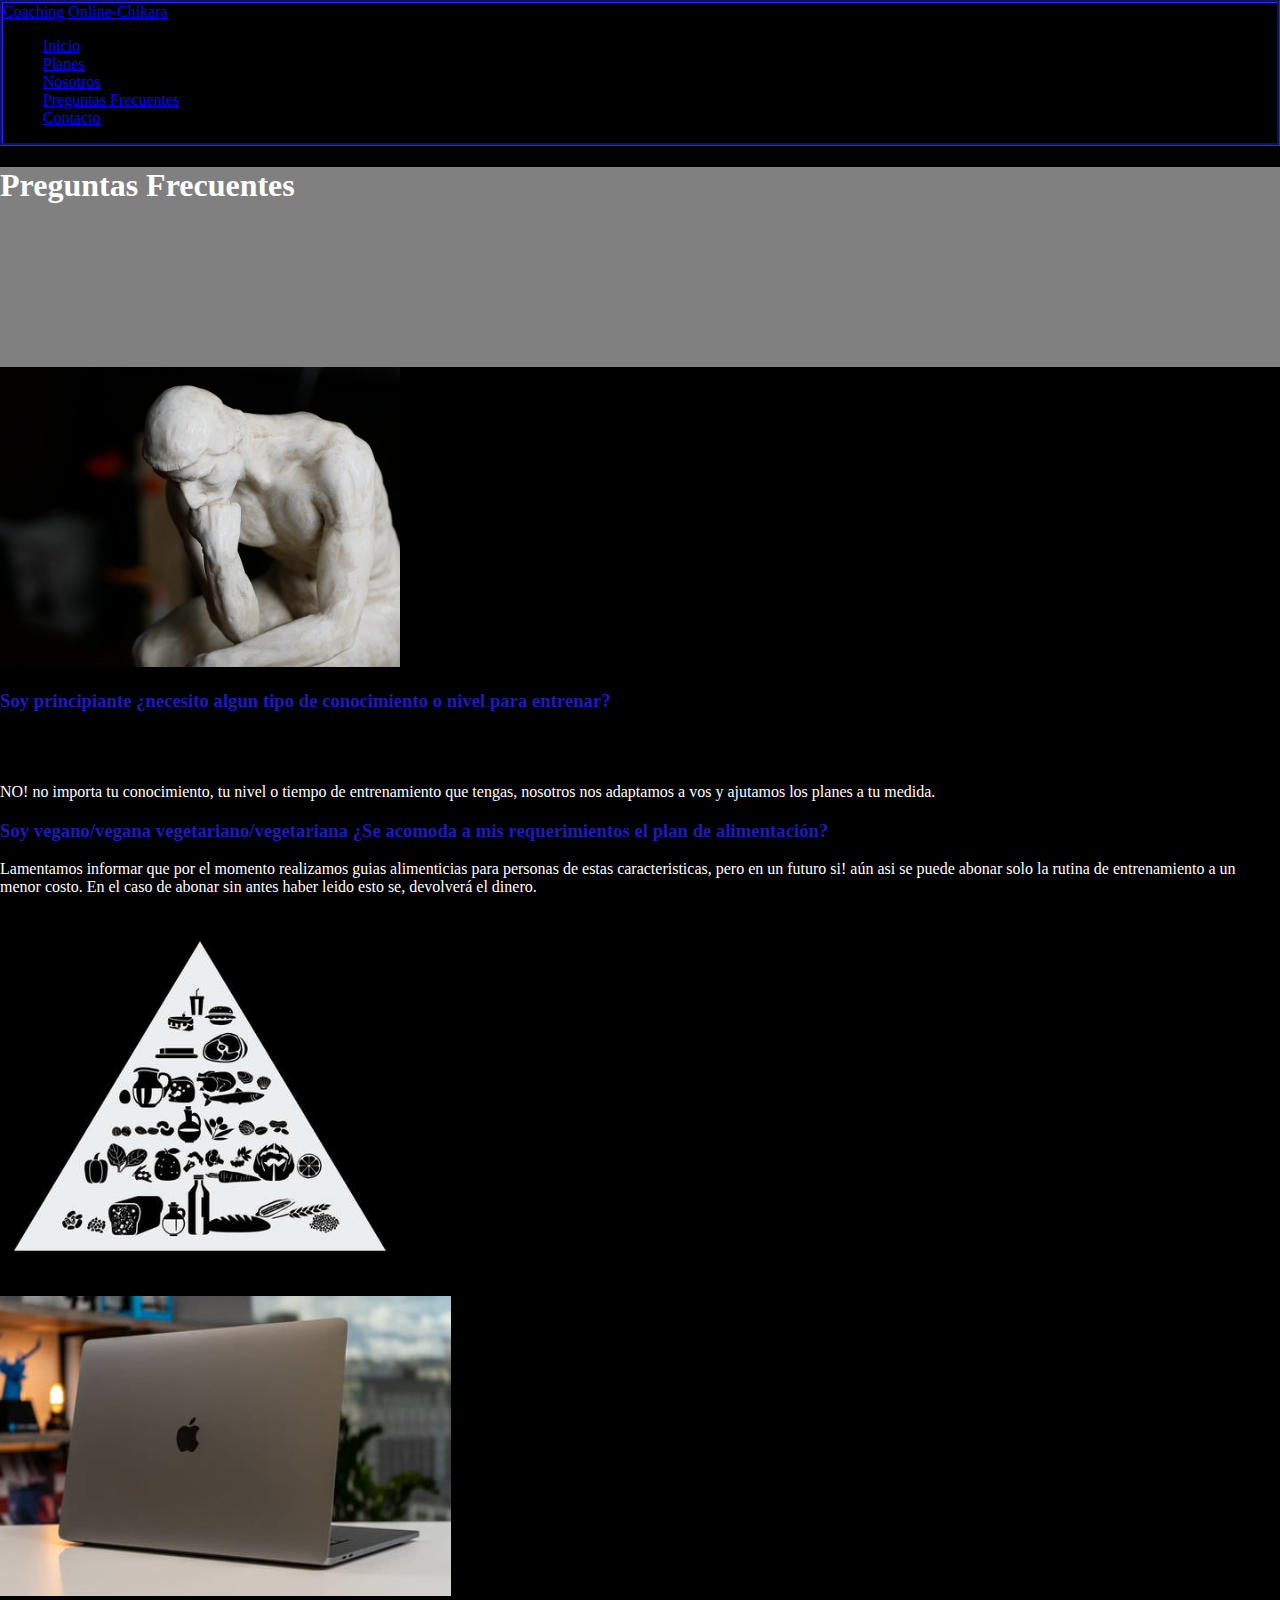
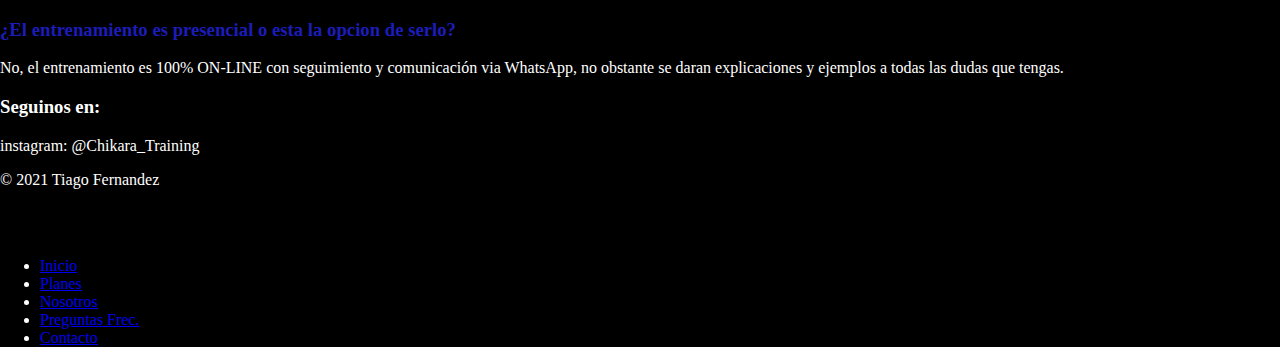
<file: preguntas.html>
<!DOCTYPE html>
<html lang="en">

<head>
    <meta charset="UTF-8">
    <meta http-equiv="X-UA-Compatible" content="IE=edge">
    <meta name="viewport" content="width=device-width, initial-scale=1.0">
    <title>Preguntas Frecuentes- Chikara Training</title>
    <meta name="description" content="Conoce y estate al tanto sobre los puntos importantes a la hora de adquirir un plan.">
    <meta name="keywords" content="entrenamiento personalizado, entrenamiento online, chikara entrenamineto, entrenamiento online argentina, entrenamiento online precio">
    <link
    rel="stylesheet"
    href="https://cdnjs.cloudflare.com/ajax/libs/animate.css/4.1.1/animate.min.css"
  />
    <link href="https://cdn.jsdelivr.net/npm/bootstrap@5.1.3/dist/css/bootstrap.min.css" rel="stylesheet"
        integrity="sha384-1BmE4kWBq78iYhFldvKuhfTAU6auU8tT94WrHftjDbrCEXSU1oBoqyl2QvZ6jIW3" crossorigin="anonymous">
    <link rel="stylesheet" href="CSS/estilos.css">
</head>

<body class="body-preguntas">
   <!-- HEADER con su respectiva barra de navegacion con todas las secciones enlazadas-->
        <header>
            <nav class="navbar navbar-expand-lg navbar-dark bg-dark animate__animated animate__backInRight principio ">
                <a class="navbar-brand" href="index.html">Coaching Online-Chikara</a> <br>
                <ul class="nav">
                    <li class="nav-item">
                        <a class="nav-link active" aria-current="page" href="index.html">Inicio</a>
                    </li>
                    <li class="nav-item">
                        <a class="nav-link" href="planes.html">Planes</a>
                    </li>
                    <li class="nav-item">
                        <a class="nav-link" href="nosotros.html">Nosotros</a>
                    </li>
                    <li class="nav-item">
                        <a class="nav-link" href="preguntas.html">Preguntas Frecuentes</a>
                    </li>
                    <li class="nav-item">
                        <a class="nav-link" href="contacto.html"> Contacto</a>
                    </li>
                </ul>
            </nav>
<!--titulo de pagina-->
            <div class="preguntas-titulo d-flex justify-content-center align-items-center flex-column">
                <h1>
                    Preguntas Frecuentes
                </h1>

            </div>

        </header> 
        
        <main>
<!--article con tres preguntas frecuentes y sus respuestas con foto ilustrativa cada una-->
        <article class="articulo-preguntas">
            <div class="container ">
                <!--pregunta 1-->
                <div class="row justify-content-start ">
                    <div class="col-6">
                        <img src="imagenes/columna1.jpg" class="img-fluid" width="400px">
                    </div>
                    <div class="col-6">
                        <h3>Soy principiante ¿necesito algun tipo de conocimiento o nivel para entrenar?</h3><br> <br>
                        <p>NO! no importa tu conocimiento, tu nivel o tiempo de entrenamiento que tengas, nosotros nos
                            adaptamos a vos y ajutamos los planes a tu medida. </p>

                    </div>
                </div>
                <!--pregunta 2-->
                <div class="row justify-content-center">
                    <div class="col-6">
                        <h3>Soy vegano/vegana vegetariano/vegetariana ¿Se acomoda a mis requerimientos el plan de
                            alimentación?</h3>
                        <p>Lamentamos informar que por el momento realizamos guias alimenticias para personas de estas
                            caracteristicas, pero en un futuro si! aún asi se puede abonar solo la rutina de
                            entrenamiento a un menor costo. En el caso de abonar sin antes haber leido esto se,
                            devolverá el dinero.</p>
                    </div>
                    <div class="col-6">
                        <img src="imagenes/piramide.jpg" class="img-fluid" width="400px">
                    </div>
                </div>
                <!--pregunta 3-->
                <div class="row justify-content-end">
                    <div class="col-6">
                        <img src="imagenes/computadora.jpg" class="img-fluid" height=300px>
                    </div>
                    <div class="col-6">
                        <h3>¿El entrenamiento es presencial o esta la opcion de serlo? </h3>
                        <p>No, el entrenamiento es 100% ON-LINE con seguimiento y comunicación via WhatsApp, no obstante
                            se daran explicaciones y ejemplos a todas las dudas que tengas. </p>
                    </div>
                </div>
            </div>
        </article>
</main>
 <!--FOOTER DE PAGINA-->
        <div class="container animate__animated animate__bounceInLeft">
            <footer class="d-flex flex-wrap justify-content-between align-items-center py-3 my-4 border-top footer-preguntas ">
                <div class="col-md-4 justify-content-end">
                    <h3>Seguinos en:</h3>
                    <p>instagram: @Chikara_Training</p>
                    <p class="col-md-4 mb-0 text-muted bg-dark">&copy; 2021 Tiago Fernandez</p>
                </div>

                <a href="/"
                    class="col-md-4 d-flex align-items-center justify-content-center mb-3 mb-md-0 me-md-auto link-dark text-decoration-none">
                    <svg class="bi me-2" width="40" height="32">
                        <use xlink:href="#bootstrap" />
                    </svg>
                </a>
<!--barra de navegacion del footer-->
                <ul class="nav col-md-4 justify-content-end bg-dark ">
                    <li class="nav-item"><a href="index.html" class="nav-link px-2 text-muted">Inicio</a></li>
                    <li class="nav-item"><a href="planes.html" class="nav-link px-2 text-muted">Planes</a></li>
                    <li class="nav-item"><a href="nosotros.html" class="nav-link px-2 text-muted">Nosotros</a></li>
                    <li class="nav-item"><a href="preguntas.html" class="nav-link px-2 text-muted">Preguntas Frec.</a></li>
                    <li class="nav-item"><a href="contacto.html" class="nav-link px-2 text-muted">Contacto</a></li>

                </ul>
                
            </footer>
        </div>

    

    <script src="https://cdn.jsdelivr.net/npm/bootstrap@5.1.3/dist/js/bootstrap.bundle.min.js"
        integrity="sha384-ka7Sk0Gln4gmtz2MlQnikT1wXgYsOg+OMhuP+IlRH9sENBO0LRn5q+8nbTov4+1p"
        crossorigin="anonymous"></script>
</body>

</html>
</file>
<file: CSS/estilos.css>
.main_index {
  background-color: grey;
}

.body-contacto {
  background-color: black;
}

.main-contacto {
  background-color: grey;
  color: black;
  font-family: sans-serif;
}
.main-contacto h3 {
  color: #1c1cb8;
}

.main-planes {
  background-color: black;
}

.footer-index {
  height: 200px;
}

.footer-contacto {
  height: 200px;
  background-color: black;
  color: white;
}

.footer-planes {
  background-color: black;
  color: white;
}

.footer-preguntas {
  background-color: black;
  height: 200px;
  color: white;
}

.footer-nosotros {
  background-color: grey;
}

.header {
  height: 400px;
  background-image: url(../imagenes/rsz_1portada.jpg);
  background-size: cover;
  background-position: center;
  color: white;
}

.card {
  border: 0 !important;
  box-shadow: 0 4px 6px -1px rgba(0, 0, 0, 0.1), 0 2px 4px -1px rgba(0, 0, 0, 0.06);
}

.card-tittle {
  min-height: 5rem;
}

.card-text {
  min-height: 10rem;
  font-family: initial;
}

.nosotros {
  height: 500px;
  background-position: center;
  color: black;
  background-color: white;
  text-align: center;
  padding-top: 10px;
  overflow-y: scroll;
}

.comenzar {
  background-color: black;
  color: white;
  height: 300px;
}

.titulo-planes {
  height: 200px;
  background-color: white;
  color: black;
  margin-bottom: 20px;
}

.principio {
  border: #1c1cb8;
  border-style: groove;
}

.preguntas-titulo {
  color: white;
  height: 200px;
  background-color: grey;
}

.body-preguntas {
  background-color: black;
}

input {
  width: 180px;
  transition: all 2s;
}

input:focus {
  width: 210px;
  font-size: 20px;
}

.articulo-planes {
  background-color: black;
  color: white;
  font-family: monospace;
}

.articulo-preguntas {
  background-color: black;
  color: white;
}
.articulo-preguntas h3 {
  color: #1c1cb8;
}

body, html {
  padding: 0;
  margin: 0;
  height: 100%;
}

/*# sourceMappingURL=estilos.css.map */
</file>
